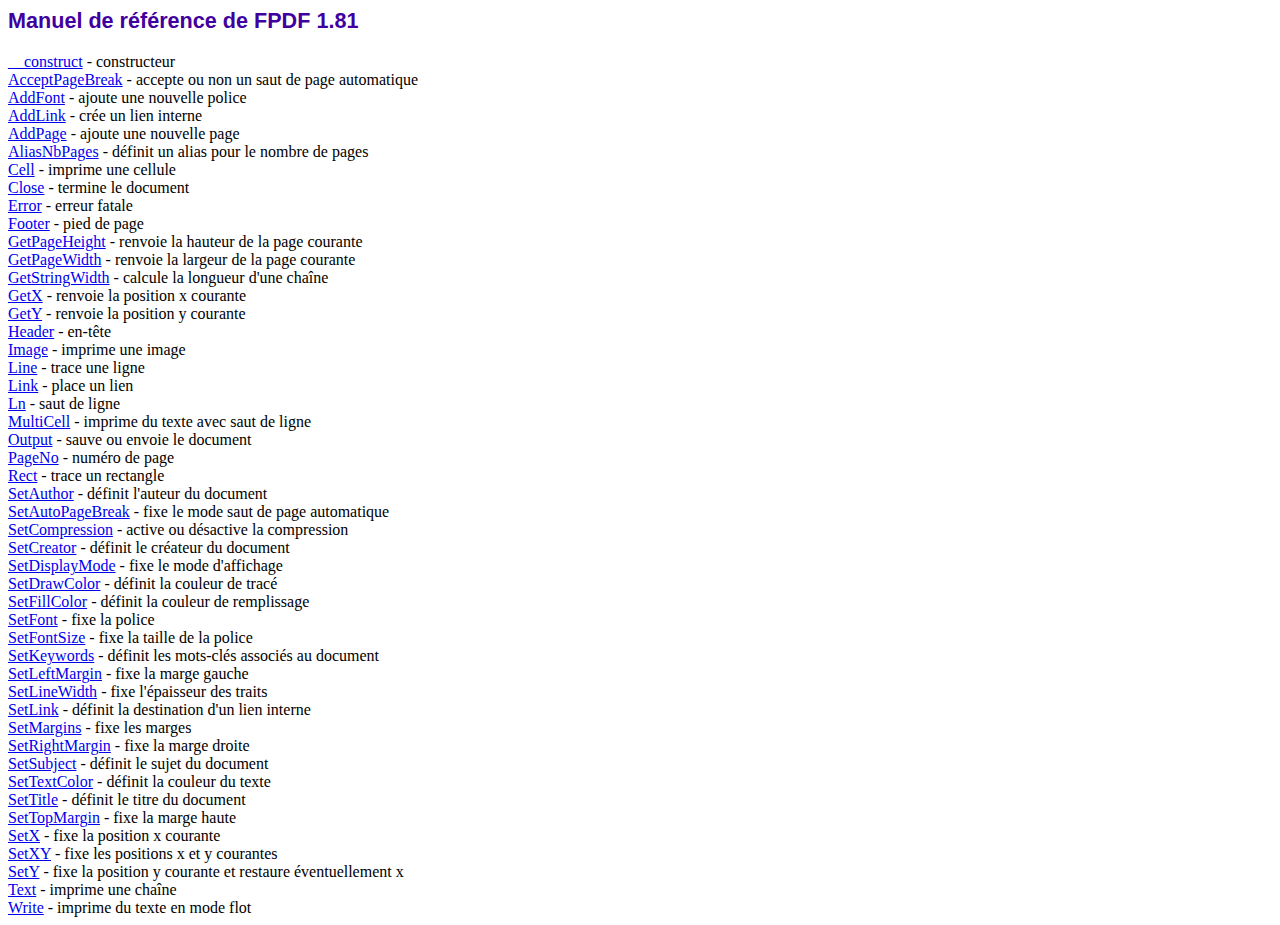
<file: pdf/fpdf/doc/index.htm>
<!DOCTYPE html PUBLIC "-//W3C//DTD HTML 4.01 Transitional//EN">
<html>
<head>
<meta http-equiv="Content-Type" content="text/html; charset=ISO-8859-1">
<title>Manuel de r�f�rence de FPDF 1.81</title>
<link type="text/css" rel="stylesheet" href="../fpdf.css">
</head>
<body>
<h1>Manuel de r�f�rence de FPDF 1.81</h1>
<a href="__construct.htm">__construct</a> - constructeur<br>
<a href="acceptpagebreak.htm">AcceptPageBreak</a> - accepte ou non un saut de page automatique<br>
<a href="addfont.htm">AddFont</a> - ajoute une nouvelle police<br>
<a href="addlink.htm">AddLink</a> - cr�e un lien interne<br>
<a href="addpage.htm">AddPage</a> - ajoute une nouvelle page<br>
<a href="aliasnbpages.htm">AliasNbPages</a> - d�finit un alias pour le nombre de pages<br>
<a href="cell.htm">Cell</a> - imprime une cellule<br>
<a href="close.htm">Close</a> - termine le document<br>
<a href="error.htm">Error</a> - erreur fatale<br>
<a href="footer.htm">Footer</a> - pied de page<br>
<a href="getpageheight.htm">GetPageHeight</a> - renvoie la hauteur de la page courante<br>
<a href="getpagewidth.htm">GetPageWidth</a> - renvoie la largeur de la page courante<br>
<a href="getstringwidth.htm">GetStringWidth</a> - calcule la longueur d'une cha�ne<br>
<a href="getx.htm">GetX</a> - renvoie la position x courante<br>
<a href="gety.htm">GetY</a> - renvoie la position y courante<br>
<a href="header.htm">Header</a> - en-t�te<br>
<a href="image.htm">Image</a> - imprime une image<br>
<a href="line.htm">Line</a> - trace une ligne<br>
<a href="link.htm">Link</a> - place un lien<br>
<a href="ln.htm">Ln</a> - saut de ligne<br>
<a href="multicell.htm">MultiCell</a> - imprime du texte avec saut de ligne<br>
<a href="output.htm">Output</a> - sauve ou envoie le document<br>
<a href="pageno.htm">PageNo</a> - num�ro de page<br>
<a href="rect.htm">Rect</a> - trace un rectangle<br>
<a href="setauthor.htm">SetAuthor</a> - d�finit l'auteur du document<br>
<a href="setautopagebreak.htm">SetAutoPageBreak</a> - fixe le mode saut de page automatique<br>
<a href="setcompression.htm">SetCompression</a> - active ou d�sactive la compression<br>
<a href="setcreator.htm">SetCreator</a> - d�finit le cr�ateur du document<br>
<a href="setdisplaymode.htm">SetDisplayMode</a> - fixe le mode d'affichage<br>
<a href="setdrawcolor.htm">SetDrawColor</a> - d�finit la couleur de trac�<br>
<a href="setfillcolor.htm">SetFillColor</a> - d�finit la couleur de remplissage<br>
<a href="setfont.htm">SetFont</a> - fixe la police<br>
<a href="setfontsize.htm">SetFontSize</a> - fixe la taille de la police<br>
<a href="setkeywords.htm">SetKeywords</a> - d�finit les mots-cl�s associ�s au document<br>
<a href="setleftmargin.htm">SetLeftMargin</a> - fixe la marge gauche<br>
<a href="setlinewidth.htm">SetLineWidth</a> - fixe l'�paisseur des traits<br>
<a href="setlink.htm">SetLink</a> - d�finit la destination d'un lien interne<br>
<a href="setmargins.htm">SetMargins</a> - fixe les marges<br>
<a href="setrightmargin.htm">SetRightMargin</a> - fixe la marge droite<br>
<a href="setsubject.htm">SetSubject</a> - d�finit le sujet du document<br>
<a href="settextcolor.htm">SetTextColor</a> - d�finit la couleur du texte<br>
<a href="settitle.htm">SetTitle</a> - d�finit le titre du document<br>
<a href="settopmargin.htm">SetTopMargin</a> - fixe la marge haute<br>
<a href="setx.htm">SetX</a> - fixe la position x courante<br>
<a href="setxy.htm">SetXY</a> - fixe les positions x et y courantes<br>
<a href="sety.htm">SetY</a> - fixe la position y courante et restaure �ventuellement x<br>
<a href="text.htm">Text</a> - imprime une cha�ne<br>
<a href="write.htm">Write</a> - imprime du texte en mode flot<br>
</body>
</html>
</file>
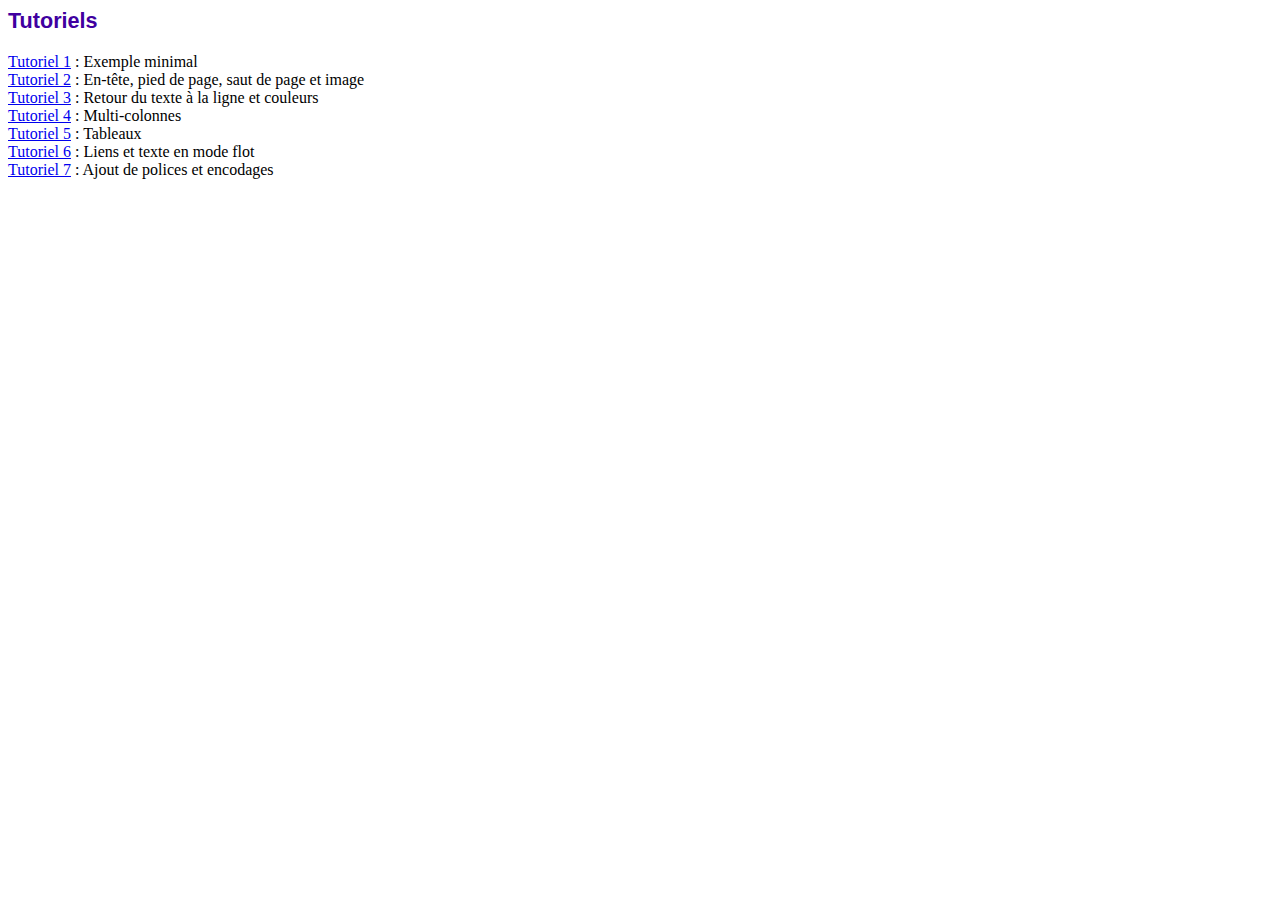
<file: pdf/fpdf/tutorial/index.htm>
<!DOCTYPE html PUBLIC "-//W3C//DTD HTML 4.01 Transitional//EN">
<html>
<head>
<meta http-equiv="Content-Type" content="text/html; charset=ISO-8859-1">
<title>Tutoriels</title>
<link type="text/css" rel="stylesheet" href="../fpdf.css">
</head>
<body>
<h1>Tutoriels</h1>
<ul style="list-style-type:none; margin-left:0; padding-left:0">
<li><a href="tuto1.htm">Tutoriel 1</a> : Exemple minimal</li>
<li><a href="tuto2.htm">Tutoriel 2</a> : En-t�te, pied de page, saut de page et image</li>
<li><a href="tuto3.htm">Tutoriel 3</a> : Retour du texte � la ligne et couleurs</li>
<li><a href="tuto4.htm">Tutoriel 4</a> : Multi-colonnes</li>
<li><a href="tuto5.htm">Tutoriel 5</a> : Tableaux</li>
<li><a href="tuto6.htm">Tutoriel 6</a> : Liens et texte en mode flot</li>
<li><a href="tuto7.htm">Tutoriel 7</a> : Ajout de polices et encodages</li>
</ul>
</body>
</html>
</file>
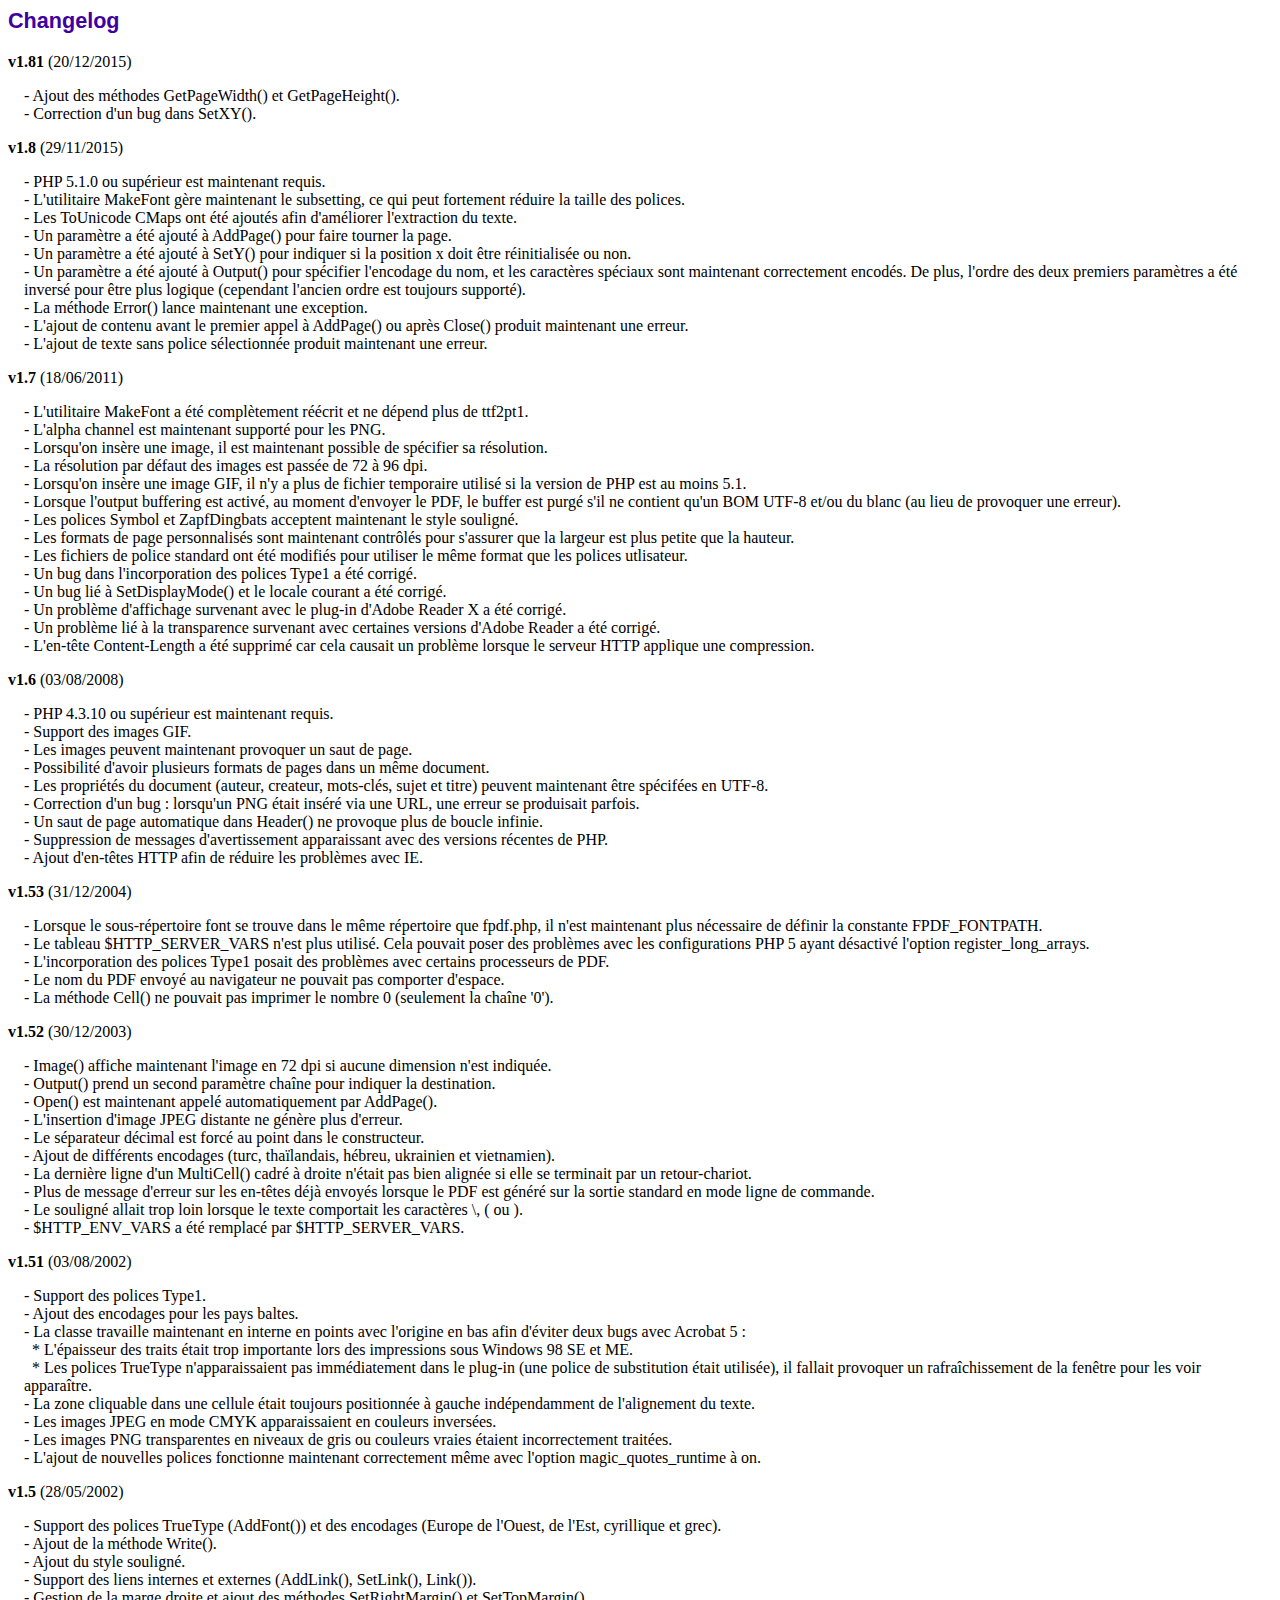
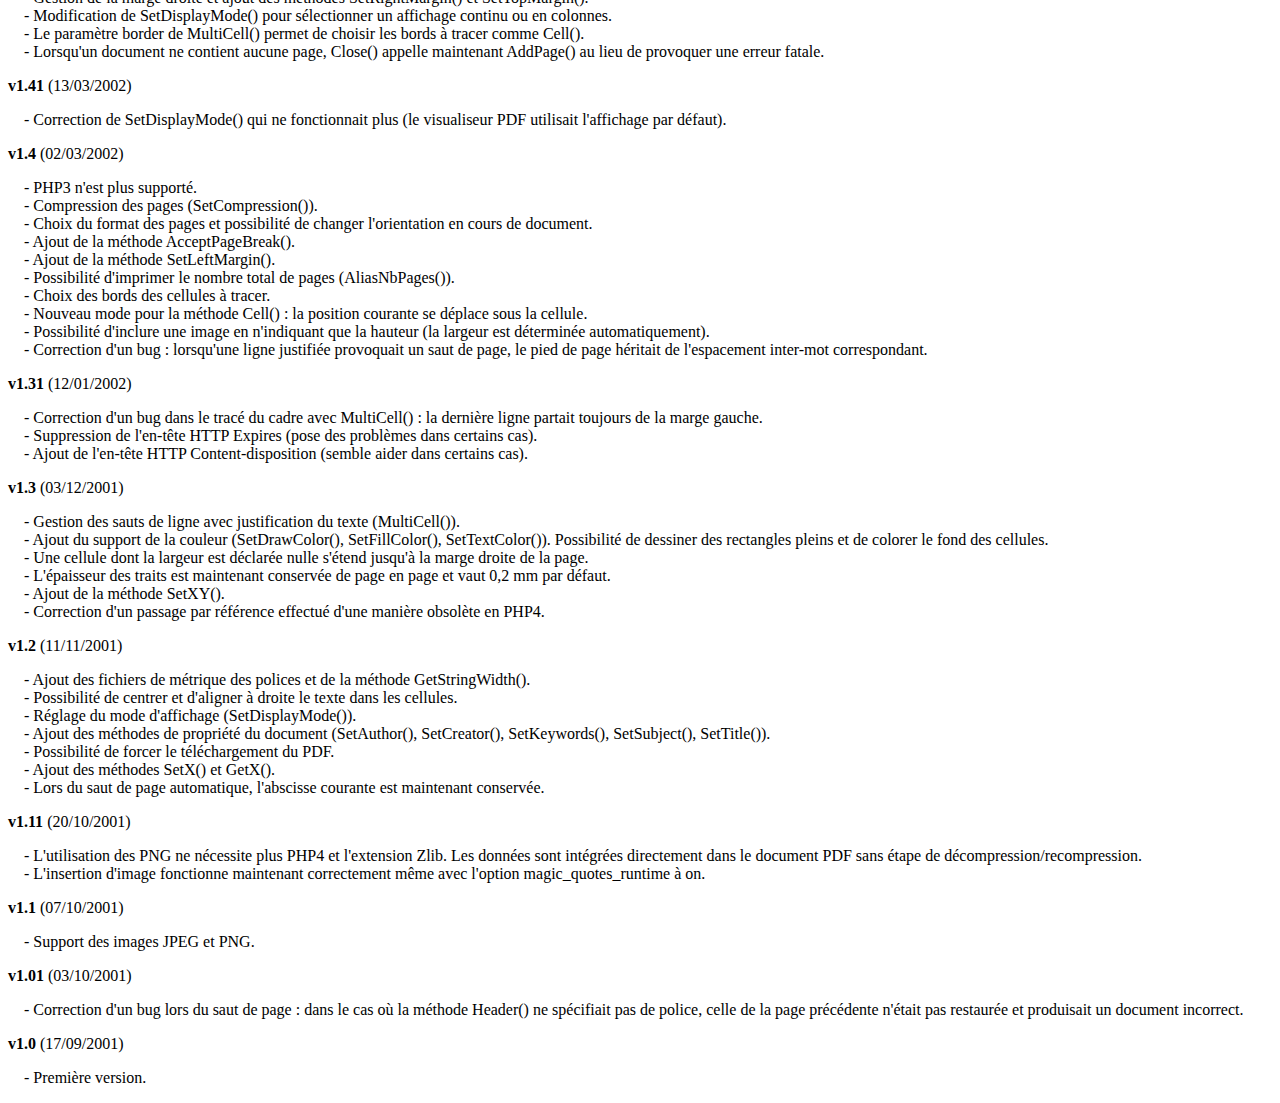
<file: pdf/fpdf/changelog.htm>
<!DOCTYPE html PUBLIC "-//W3C//DTD HTML 4.01 Transitional//EN">
<html>
<head>
<meta http-equiv="Content-Type" content="text/html; charset=ISO-8859-1">
<title>Changelog</title>
<link type="text/css" rel="stylesheet" href="fpdf.css">
<style type="text/css">
dd {margin:1em 0 1em 1em}
</style>
</head>
<body>
<h1>Changelog</h1>
<dl>
<dt><strong>v1.81</strong> (20/12/2015)</dt>
<dd>
- Ajout des m�thodes GetPageWidth() et GetPageHeight().<br>
- Correction d'un bug dans SetXY().<br>
</dd>
<dt><strong>v1.8</strong> (29/11/2015)</dt>
<dd>
- PHP 5.1.0 ou sup�rieur est maintenant requis.<br>
- L'utilitaire MakeFont g�re maintenant le subsetting, ce qui peut fortement r�duire la taille des polices.<br>
- Les ToUnicode CMaps ont �t� ajout�s afin d'am�liorer l'extraction du texte.<br>
- Un param�tre a �t� ajout� � AddPage() pour faire tourner la page.<br>
- Un param�tre a �t� ajout� � SetY() pour indiquer si la position x doit �tre r�initialis�e ou non.<br>
- Un param�tre a �t� ajout� � Output() pour sp�cifier l'encodage du nom, et les caract�res sp�ciaux sont maintenant correctement encod�s. De plus, l'ordre des deux premiers param�tres a �t� invers� pour �tre plus logique (cependant l'ancien ordre est toujours support�).<br>
- La m�thode Error() lance maintenant une exception.<br>
- L'ajout de contenu avant le premier appel � AddPage() ou apr�s Close() produit maintenant une erreur.<br>
- L'ajout de texte sans police s�lectionn�e produit maintenant une erreur.<br>
</dd>
<dt><strong>v1.7</strong> (18/06/2011)</dt>
<dd>
- L'utilitaire MakeFont a �t� compl�tement r��crit et ne d�pend plus de ttf2pt1.<br>
- L'alpha channel est maintenant support� pour les PNG.<br>
- Lorsqu'on ins�re une image, il est maintenant possible de sp�cifier sa r�solution.<br>
- La r�solution par d�faut des images est pass�e de 72 � 96 dpi.<br>
- Lorsqu'on ins�re une image GIF, il n'y a plus de fichier temporaire utilis� si la version de PHP est au moins 5.1.<br>
- Lorsque l'output buffering est activ�, au moment d'envoyer le PDF, le buffer est purg� s'il ne contient qu'un BOM UTF-8 et/ou du blanc (au lieu de provoquer une erreur).<br>
- Les polices Symbol et ZapfDingbats acceptent maintenant le style soulign�.<br>
- Les formats de page personnalis�s sont maintenant contr�l�s pour s'assurer que la largeur est plus petite que la hauteur.<br>
- Les fichiers de police standard ont �t� modifi�s pour utiliser le m�me format que les polices utlisateur.<br>
- Un bug dans l'incorporation des polices Type1 a �t� corrig�.<br>
- Un bug li� � SetDisplayMode() et le locale courant a �t� corrig�.<br>
- Un probl�me d'affichage survenant avec le plug-in d'Adobe Reader X a �t� corrig�.<br>
- Un probl�me li� � la transparence survenant avec certaines versions d'Adobe Reader a �t� corrig�.<br>
- L'en-t�te Content-Length a �t� supprim� car cela causait un probl�me lorsque le serveur HTTP applique une compression.<br>
</dd>
<dt><strong>v1.6</strong> (03/08/2008)</dt>
<dd>
- PHP 4.3.10 ou sup�rieur est maintenant requis.<br>
- Support des images GIF.<br>
- Les images peuvent maintenant provoquer un saut de page.<br>
- Possibilit� d'avoir plusieurs formats de pages dans un m�me document.<br>
- Les propri�t�s du document (auteur, createur, mots-cl�s, sujet et titre) peuvent maintenant �tre sp�cif�es en UTF-8.<br>
- Correction d'un bug : lorsqu'un PNG �tait ins�r� via une URL, une erreur se produisait parfois.<br>
- Un saut de page automatique dans Header() ne provoque plus de boucle infinie.<br>
- Suppression de messages d'avertissement apparaissant avec des versions r�centes de PHP.<br>
- Ajout d'en-t�tes HTTP afin de r�duire les probl�mes avec IE.<br>
</dd>
<dt><strong>v1.53</strong> (31/12/2004)</dt>
<dd>
- Lorsque le sous-r�pertoire font se trouve dans le m�me r�pertoire que fpdf.php, il n'est maintenant plus n�cessaire de d�finir la constante FPDF_FONTPATH.<br>
- Le tableau $HTTP_SERVER_VARS n'est plus utilis�. Cela pouvait poser des probl�mes avec les configurations PHP 5 ayant d�sactiv� l'option register_long_arrays.<br>
- L'incorporation des polices Type1 posait des probl�mes avec certains processeurs de PDF.<br>
- Le nom du PDF envoy� au navigateur ne pouvait pas comporter d'espace.<br>
- La m�thode Cell() ne pouvait pas imprimer le nombre 0 (seulement la cha�ne '0').<br>
</dd>
<dt><strong>v1.52</strong> (30/12/2003)</dt>
<dd>
- Image() affiche maintenant l'image en 72 dpi si aucune dimension n'est indiqu�e.<br>
- Output() prend un second param�tre cha�ne pour indiquer la destination.<br>
- Open() est maintenant appel� automatiquement par AddPage().<br>
- L'insertion d'image JPEG distante ne g�n�re plus d'erreur.<br>
- Le s�parateur d�cimal est forc� au point dans le constructeur.<br>
- Ajout de diff�rents encodages (turc, tha�landais, h�breu, ukrainien et vietnamien).<br>
- La derni�re ligne d'un MultiCell() cadr� � droite n'�tait pas bien align�e si elle se terminait par un retour-chariot.<br>
- Plus de message d'erreur sur les en-t�tes d�j� envoy�s lorsque le PDF est g�n�r� sur la sortie standard en mode ligne de commande.<br>
- Le soulign� allait trop loin lorsque le texte comportait les caract�res \, ( ou ).<br>
- $HTTP_ENV_VARS a �t� remplac� par $HTTP_SERVER_VARS.<br>
</dd>
<dt><strong>v1.51</strong> (03/08/2002)</dt>
<dd>
- Support des polices Type1.<br>
- Ajout des encodages pour les pays baltes.<br>
- La classe travaille maintenant en interne en points avec l'origine en bas afin d'�viter deux bugs avec Acrobat 5 :<br>&nbsp;&nbsp;* L'�paisseur des traits �tait trop importante lors des impressions sous Windows 98 SE et ME.<br>&nbsp;&nbsp;* Les polices TrueType n'apparaissaient pas imm�diatement dans le plug-in (une police de substitution �tait utilis�e), il fallait provoquer un rafra�chissement de la fen�tre pour les voir appara�tre.<br>
- La zone cliquable dans une cellule �tait toujours positionn�e � gauche ind�pendamment de l'alignement du texte.<br>
- Les images JPEG en mode CMYK apparaissaient en couleurs invers�es.<br>
- Les images PNG transparentes en niveaux de gris ou couleurs vraies �taient incorrectement trait�es.<br>
- L'ajout de nouvelles polices fonctionne maintenant correctement m�me avec l'option magic_quotes_runtime � on.<br>
</dd>
<dt><strong>v1.5</strong> (28/05/2002)</dt>
<dd>
- Support des polices TrueType (AddFont()) et des encodages (Europe de l'Ouest, de l'Est, cyrillique et grec).<br>
- Ajout de la m�thode Write().<br>
- Ajout du style soulign�.<br>
- Support des liens internes et externes (AddLink(), SetLink(), Link()).<br>
- Gestion de la marge droite et ajout des m�thodes SetRightMargin() et SetTopMargin().<br>
- Modification de SetDisplayMode() pour s�lectionner un affichage continu ou en colonnes.<br>
- Le param�tre border de MultiCell() permet de choisir les bords � tracer comme Cell().<br>
- Lorsqu'un document ne contient aucune page, Close() appelle maintenant AddPage() au lieu de provoquer une erreur fatale.<br>
</dd>
<dt><strong>v1.41</strong> (13/03/2002)</dt>
<dd>
- Correction de SetDisplayMode() qui ne fonctionnait plus (le visualiseur PDF utilisait l'affichage par d�faut).<br>
</dd>
<dt><strong>v1.4</strong> (02/03/2002)</dt>
<dd>
- PHP3 n'est plus support�.<br>
- Compression des pages (SetCompression()).<br>
- Choix du format des pages et possibilit� de changer l'orientation en cours de document.<br>
- Ajout de la m�thode AcceptPageBreak().<br>
- Ajout de la m�thode SetLeftMargin().<br>
- Possibilit� d'imprimer le nombre total de pages (AliasNbPages()).<br>
- Choix des bords des cellules � tracer.<br>
- Nouveau mode pour la m�thode Cell() : la position courante se d�place sous la cellule.<br>
- Possibilit� d'inclure une image en n'indiquant que la hauteur (la largeur est d�termin�e automatiquement).<br>
- Correction d'un bug : lorsqu'une ligne justifi�e provoquait un saut de page, le pied de page h�ritait de l'espacement inter-mot correspondant.<br>
</dd>
<dt><strong>v1.31</strong> (12/01/2002)</dt>
<dd>
- Correction d'un bug dans le trac� du cadre avec MultiCell() : la derni�re ligne partait toujours de la marge gauche.<br>
- Suppression de l'en-t�te HTTP Expires (pose des probl�mes dans certains cas).<br>
- Ajout de l'en-t�te HTTP Content-disposition (semble aider dans certains cas).<br>
</dd>
<dt><strong>v1.3</strong> (03/12/2001)</dt>
<dd>
- Gestion des sauts de ligne avec justification du texte (MultiCell()).<br>
- Ajout du support de la couleur (SetDrawColor(), SetFillColor(), SetTextColor()). Possibilit� de dessiner des rectangles pleins et de colorer le fond des cellules.<br>
- Une cellule dont la largeur est d�clar�e nulle s'�tend jusqu'� la marge droite de la page.<br>
- L'�paisseur des traits est maintenant conserv�e de page en page et vaut 0,2 mm par d�faut.<br>
- Ajout de la m�thode SetXY().<br>
- Correction d'un passage par r�f�rence effectu� d'une mani�re obsol�te en PHP4.<br>
</dd>
<dt><strong>v1.2</strong> (11/11/2001)</dt>
<dd>
- Ajout des fichiers de m�trique des polices et de la m�thode GetStringWidth().<br>
- Possibilit� de centrer et d'aligner � droite le texte dans les cellules.<br>
- R�glage du mode d'affichage (SetDisplayMode()).<br>
- Ajout des m�thodes de propri�t� du document (SetAuthor(), SetCreator(), SetKeywords(), SetSubject(), SetTitle()).<br>
- Possibilit� de forcer le t�l�chargement du PDF.<br>
- Ajout des m�thodes SetX() et GetX().<br>
- Lors du saut de page automatique, l'abscisse courante est maintenant conserv�e.<br>
</dd>
<dt><strong>v1.11</strong> (20/10/2001)</dt>
<dd>
- L'utilisation des PNG ne n�cessite plus PHP4 et l'extension Zlib. Les donn�es sont int�gr�es directement dans le document PDF sans �tape de d�compression/recompression.<br>
- L'insertion d'image fonctionne maintenant correctement m�me avec l'option magic_quotes_runtime � on.<br>
</dd>
<dt><strong>v1.1</strong> (07/10/2001)</dt>
<dd>
- Support des images JPEG et PNG.<br>
</dd>
<dt><strong>v1.01</strong> (03/10/2001)</dt>
<dd>
- Correction d'un bug lors du saut de page : dans le cas o� la m�thode Header() ne sp�cifiait pas de police, celle de la page pr�c�dente n'�tait pas restaur�e et produisait un document incorrect.<br>
</dd>
<dt><strong>v1.0</strong> (17/09/2001)</dt>
<dd>
- Premi�re version.<br>
</dd>
</dl>
</body>
</html>
</file>
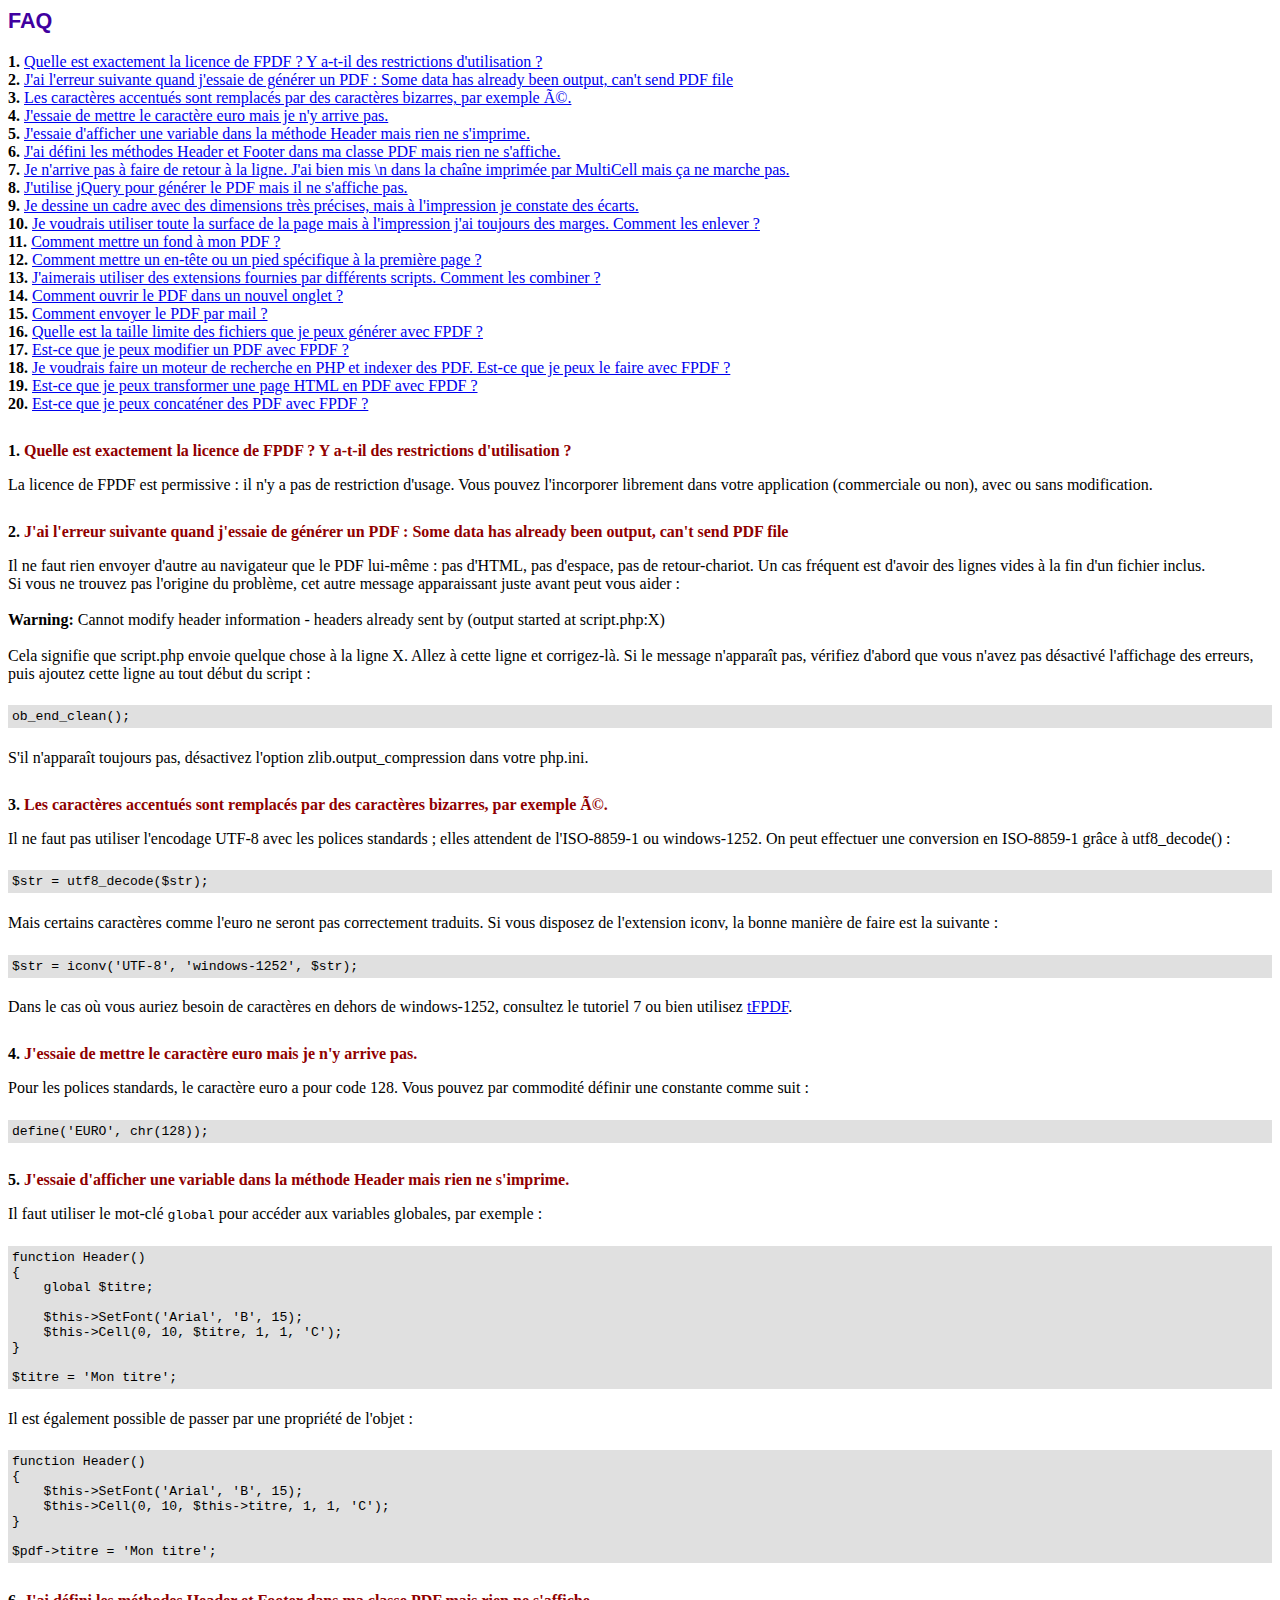
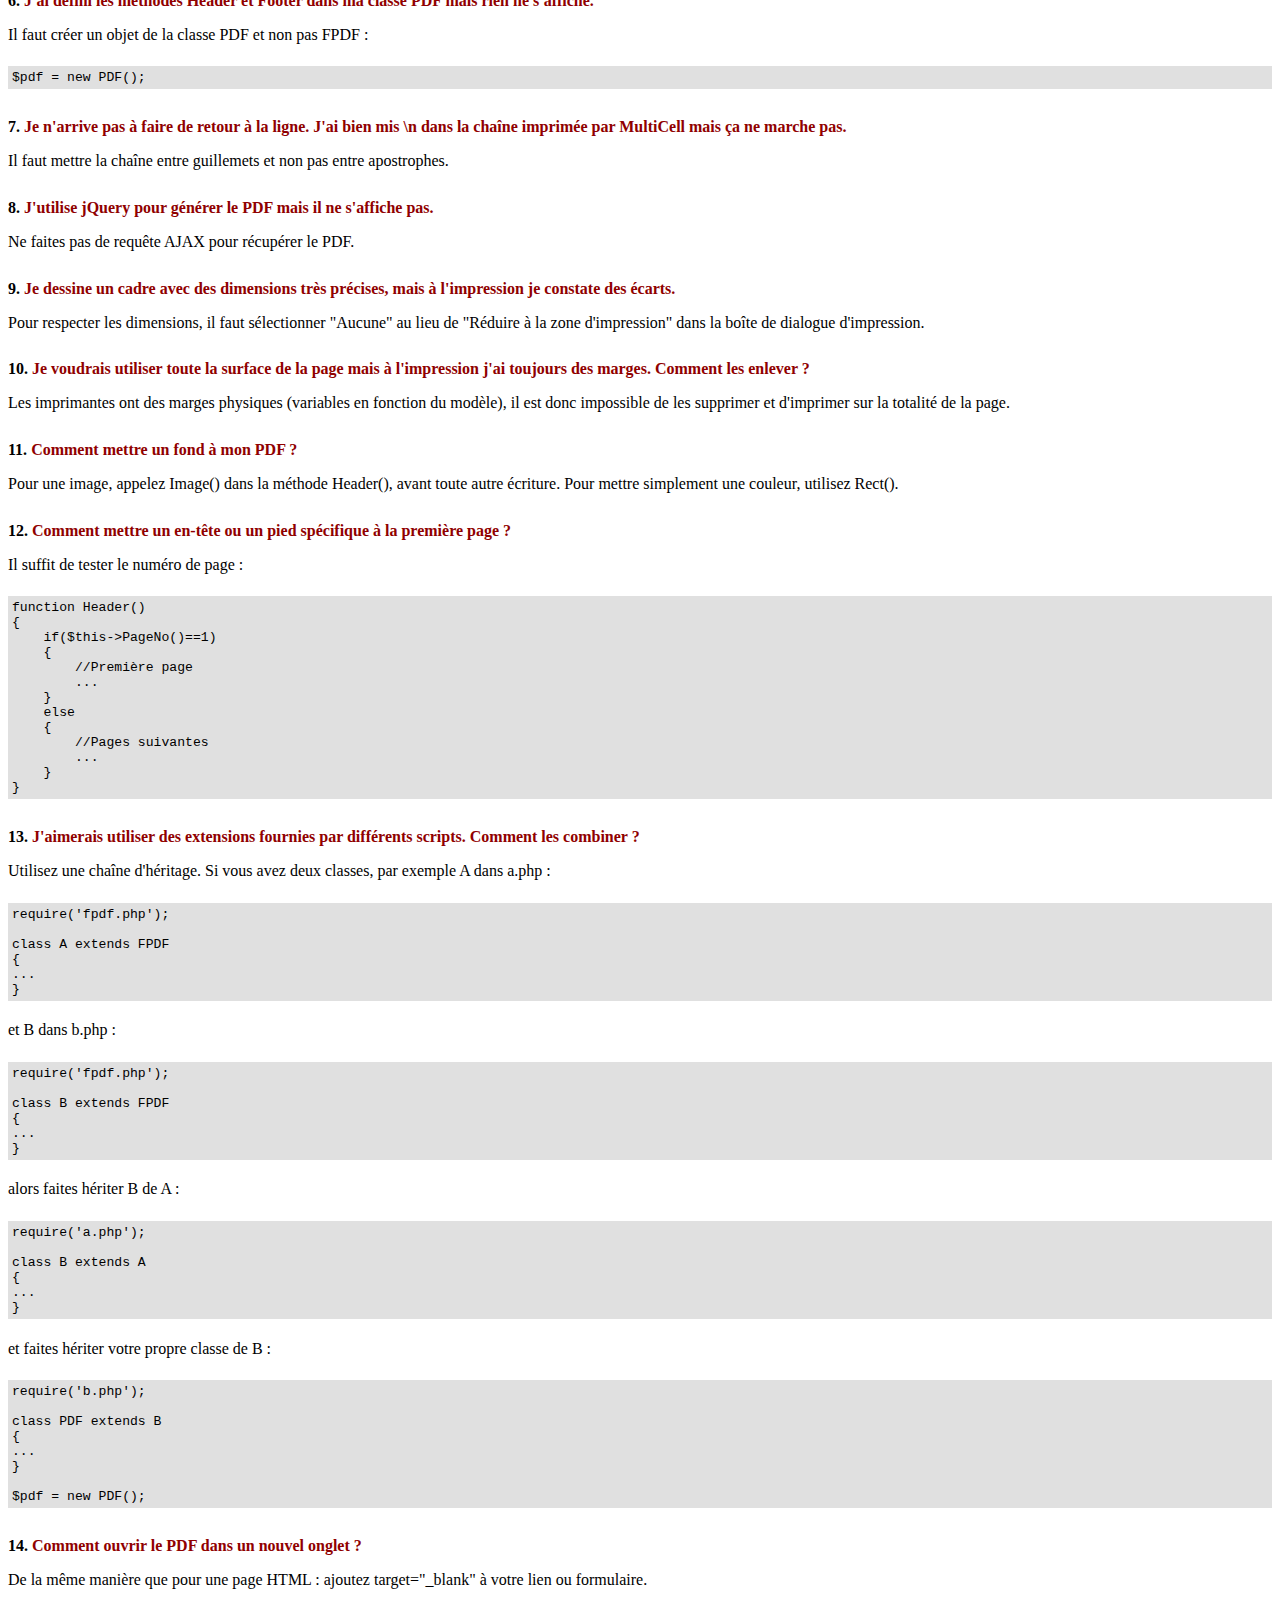
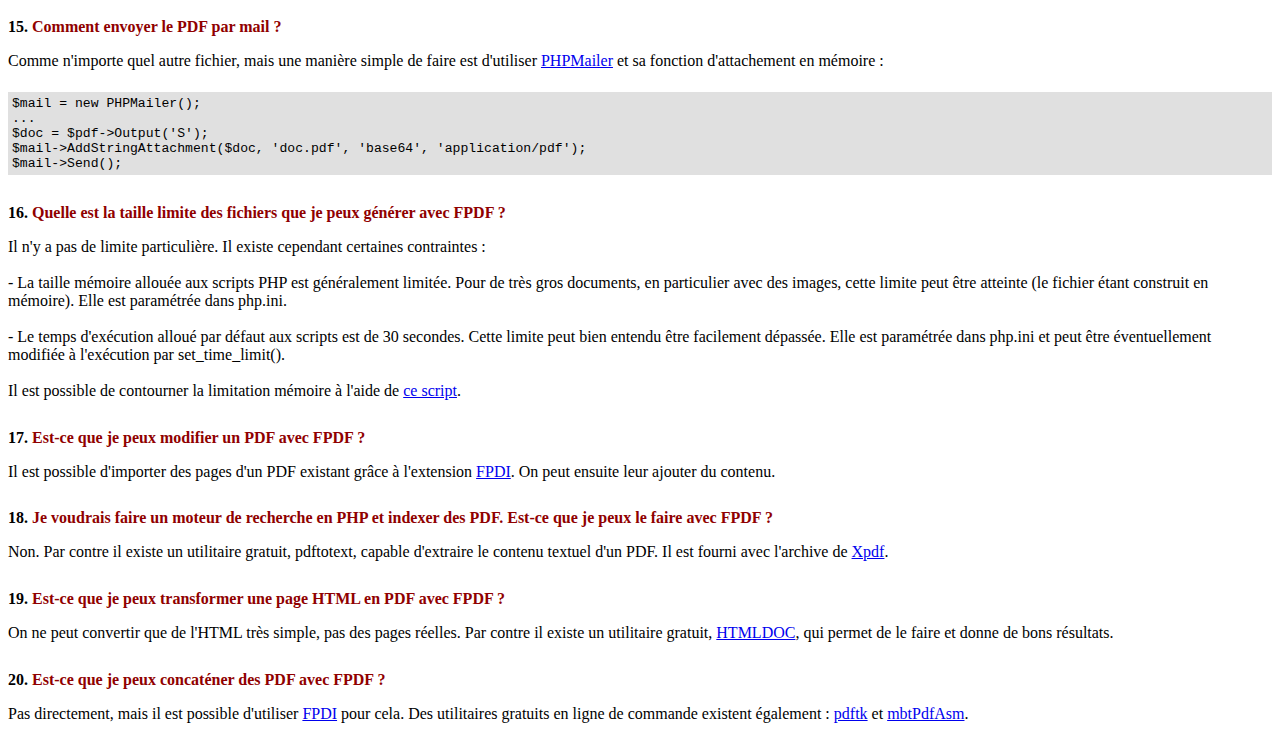
<file: pdf/fpdf/FAQ.htm>
<!DOCTYPE html PUBLIC "-//W3C//DTD HTML 4.01 Transitional//EN">
<html>
<head>
<meta http-equiv="Content-Type" content="text/html; charset=ISO-8859-1">
<title>FAQ</title>
<link type="text/css" rel="stylesheet" href="fpdf.css">
<style type="text/css">
ul {list-style-type:none; margin:0; padding:0}
ul#answers li {margin-top:1.8em}
.question {font-weight:bold; color:#900000}
</style>
</head>
<body>
<h1>FAQ</h1>
<ul>
<li><b>1.</b> <a href='#q1'>Quelle est exactement la licence de FPDF ? Y a-t-il des restrictions d'utilisation ?</a></li>
<li><b>2.</b> <a href='#q2'>J'ai l'erreur suivante quand j'essaie de g�n�rer un PDF : Some data has already been output, can't send PDF file</a></li>
<li><b>3.</b> <a href='#q3'>Les caract�res accentu�s sont remplac�s par des caract�res bizarres, par exemple é.</a></li>
<li><b>4.</b> <a href='#q4'>J'essaie de mettre le caract�re euro mais je n'y arrive pas.</a></li>
<li><b>5.</b> <a href='#q5'>J'essaie d'afficher une variable dans la m�thode Header mais rien ne s'imprime.</a></li>
<li><b>6.</b> <a href='#q6'>J'ai d�fini les m�thodes Header et Footer dans ma classe PDF mais rien ne s'affiche.</a></li>
<li><b>7.</b> <a href='#q7'>Je n'arrive pas � faire de retour � la ligne. J'ai bien mis \n dans la cha�ne imprim�e par MultiCell mais �a ne marche pas.</a></li>
<li><b>8.</b> <a href='#q8'>J'utilise jQuery pour g�n�rer le PDF mais il ne s'affiche pas.</a></li>
<li><b>9.</b> <a href='#q9'>Je dessine un cadre avec des dimensions tr�s pr�cises, mais � l'impression je constate des �carts.</a></li>
<li><b>10.</b> <a href='#q10'>Je voudrais utiliser toute la surface de la page mais � l'impression j'ai toujours des marges. Comment les enlever ?</a></li>
<li><b>11.</b> <a href='#q11'>Comment mettre un fond � mon PDF ?</a></li>
<li><b>12.</b> <a href='#q12'>Comment mettre un en-t�te ou un pied sp�cifique � la premi�re page ?</a></li>
<li><b>13.</b> <a href='#q13'>J'aimerais utiliser des extensions fournies par diff�rents scripts. Comment les combiner ?</a></li>
<li><b>14.</b> <a href='#q14'>Comment ouvrir le PDF dans un nouvel onglet ?</a></li>
<li><b>15.</b> <a href='#q15'>Comment envoyer le PDF par mail ?</a></li>
<li><b>16.</b> <a href='#q16'>Quelle est la taille limite des fichiers que je peux g�n�rer avec FPDF ?</a></li>
<li><b>17.</b> <a href='#q17'>Est-ce que je peux modifier un PDF avec FPDF ?</a></li>
<li><b>18.</b> <a href='#q18'>Je voudrais faire un moteur de recherche en PHP et indexer des PDF. Est-ce que je peux le faire avec FPDF ?</a></li>
<li><b>19.</b> <a href='#q19'>Est-ce que je peux transformer une page HTML en PDF avec FPDF ?</a></li>
<li><b>20.</b> <a href='#q20'>Est-ce que je peux concat�ner des PDF avec FPDF ?</a></li>
</ul>

<ul id='answers'>
<li id='q1'>
<p><b>1.</b> <span class='question'>Quelle est exactement la licence de FPDF ? Y a-t-il des restrictions d'utilisation ?</span></p>
La licence de FPDF est permissive : il n'y a pas de restriction d'usage. Vous pouvez l'incorporer
librement dans votre application (commerciale ou non), avec ou sans modification.
</li>

<li id='q2'>
<p><b>2.</b> <span class='question'>J'ai l'erreur suivante quand j'essaie de g�n�rer un PDF : Some data has already been output, can't send PDF file</span></p>
Il ne faut rien envoyer d'autre au navigateur que le PDF lui-m�me : pas d'HTML, pas d'espace, pas de
retour-chariot. Un cas fr�quent est d'avoir des lignes vides � la fin d'un fichier inclus.<br>
Si vous ne trouvez pas l'origine du probl�me, cet autre message apparaissant juste avant peut vous aider :<br>
<br>
<b>Warning:</b> Cannot modify header information - headers already sent by (output started at script.php:X)<br>
<br>
Cela signifie que script.php envoie quelque chose � la ligne X. Allez � cette ligne et corrigez-l�.
Si le message n'appara�t pas, v�rifiez d'abord que vous n'avez pas d�sactiv� l'affichage des erreurs,
puis ajoutez cette ligne au tout d�but du script :
<div class="doc-source">
<pre><code>ob_end_clean();</code></pre>
</div>
S'il n'appara�t toujours pas, d�sactivez l'option zlib.output_compression dans votre php.ini.
</li>

<li id='q3'>
<p><b>3.</b> <span class='question'>Les caract�res accentu�s sont remplac�s par des caract�res bizarres, par exemple é.</span></p>
Il ne faut pas utiliser l'encodage UTF-8 avec les polices standards ; elles attendent de l'ISO-8859-1 ou windows-1252.
On peut effectuer une conversion en ISO-8859-1 gr�ce � utf8_decode() :
<div class="doc-source">
<pre><code>$str = utf8_decode($str);</code></pre>
</div>
Mais certains caract�res comme l'euro ne seront pas correctement traduits. Si vous disposez de l'extension
iconv, la bonne mani�re de faire est la suivante :
<div class="doc-source">
<pre><code>$str = iconv('UTF-8', 'windows-1252', $str);</code></pre>
</div>
Dans le cas o� vous auriez besoin de caract�res en dehors de windows-1252, consultez le tutoriel 7 ou bien
utilisez <a href="http://www.fpdf.org/?go=script&amp;id=92" target="_blank">tFPDF</a>.
</li>

<li id='q4'>
<p><b>4.</b> <span class='question'>J'essaie de mettre le caract�re euro mais je n'y arrive pas.</span></p>
Pour les polices standards, le caract�re euro a pour code 128. Vous pouvez par commodit� d�finir
une constante comme suit :
<div class="doc-source">
<pre><code>define('EURO', chr(128));</code></pre>
</div>
</li>

<li id='q5'>
<p><b>5.</b> <span class='question'>J'essaie d'afficher une variable dans la m�thode Header mais rien ne s'imprime.</span></p>
Il faut utiliser le mot-cl� <code>global</code> pour acc�der aux variables globales, par exemple :
<div class="doc-source">
<pre><code>function Header()
{
    global $titre;

    $this-&gt;SetFont('Arial', 'B', 15);
    $this-&gt;Cell(0, 10, $titre, 1, 1, 'C');
}

$titre = 'Mon titre';</code></pre>
</div>
Il est �galement possible de passer par une propri�t� de l'objet :
<div class="doc-source">
<pre><code>function Header()
{
    $this-&gt;SetFont('Arial', 'B', 15);
    $this-&gt;Cell(0, 10, $this-&gt;titre, 1, 1, 'C');
}

$pdf-&gt;titre = 'Mon titre';</code></pre>
</div>
</li>

<li id='q6'>
<p><b>6.</b> <span class='question'>J'ai d�fini les m�thodes Header et Footer dans ma classe PDF mais rien ne s'affiche.</span></p>
Il faut cr�er un objet de la classe PDF et non pas FPDF :
<div class="doc-source">
<pre><code>$pdf = new PDF();</code></pre>
</div>
</li>

<li id='q7'>
<p><b>7.</b> <span class='question'>Je n'arrive pas � faire de retour � la ligne. J'ai bien mis \n dans la cha�ne imprim�e par MultiCell mais �a ne marche pas.</span></p>
Il faut mettre la cha�ne entre guillemets et non pas entre apostrophes.
</li>

<li id='q8'>
<p><b>8.</b> <span class='question'>J'utilise jQuery pour g�n�rer le PDF mais il ne s'affiche pas.</span></p>
Ne faites pas de requ�te AJAX pour r�cup�rer le PDF.
</li>

<li id='q9'>
<p><b>9.</b> <span class='question'>Je dessine un cadre avec des dimensions tr�s pr�cises, mais � l'impression je constate des �carts.</span></p>
Pour respecter les dimensions, il faut s�lectionner "Aucune" au lieu de "R�duire � la zone d'impression"
dans la bo�te de dialogue d'impression.
</li>

<li id='q10'>
<p><b>10.</b> <span class='question'>Je voudrais utiliser toute la surface de la page mais � l'impression j'ai toujours des marges. Comment les enlever ?</span></p>
Les imprimantes ont des marges physiques (variables en fonction du mod�le), il est donc impossible de les
supprimer et d'imprimer sur la totalit� de la page.
</li>

<li id='q11'>
<p><b>11.</b> <span class='question'>Comment mettre un fond � mon PDF ?</span></p>
Pour une image, appelez Image() dans la m�thode Header(), avant toute autre �criture. Pour mettre simplement
une couleur, utilisez Rect().
</li>

<li id='q12'>
<p><b>12.</b> <span class='question'>Comment mettre un en-t�te ou un pied sp�cifique � la premi�re page ?</span></p>
Il suffit de tester le num�ro de page :
<div class="doc-source">
<pre><code>function Header()
{
    if($this-&gt;PageNo()==1)
    {
        //Premi�re page
        ...
    }
    else
    {
        //Pages suivantes
        ...
    }
}</code></pre>
</div>
</li>

<li id='q13'>
<p><b>13.</b> <span class='question'>J'aimerais utiliser des extensions fournies par diff�rents scripts. Comment les combiner ?</span></p>
Utilisez une cha�ne d'h�ritage. Si vous avez deux classes, par exemple A dans a.php :
<div class="doc-source">
<pre><code>require('fpdf.php');

class A extends FPDF
{
...
}</code></pre>
</div>
et B dans b.php :
<div class="doc-source">
<pre><code>require('fpdf.php');

class B extends FPDF
{
...
}</code></pre>
</div>
alors faites h�riter B de A :
<div class="doc-source">
<pre><code>require('a.php');

class B extends A
{
...
}</code></pre>
</div>
et faites h�riter votre propre classe de B :
<div class="doc-source">
<pre><code>require('b.php');

class PDF extends B
{
...
}

$pdf = new PDF();</code></pre>
</div>
</li>

<li id='q14'>
<p><b>14.</b> <span class='question'>Comment ouvrir le PDF dans un nouvel onglet ?</span></p>
De la m�me mani�re que pour une page HTML : ajoutez target="_blank" � votre lien ou formulaire.
</li>

<li id='q15'>
<p><b>15.</b> <span class='question'>Comment envoyer le PDF par mail ?</span></p>
Comme n'importe quel autre fichier, mais une mani�re simple de faire est d'utiliser
<a href="http://phpmailer.codeworxtech.com" target="_blank">PHPMailer</a> et sa fonction d'attachement en m�moire :
<div class="doc-source">
<pre><code>$mail = new PHPMailer();
...
$doc = $pdf-&gt;Output('S');
$mail-&gt;AddStringAttachment($doc, 'doc.pdf', 'base64', 'application/pdf');
$mail-&gt;Send();</code></pre>
</div>
</li>

<li id='q16'>
<p><b>16.</b> <span class='question'>Quelle est la taille limite des fichiers que je peux g�n�rer avec FPDF ?</span></p>
Il n'y a pas de limite particuli�re. Il existe cependant certaines contraintes :
<br>
<br>
- La taille m�moire allou�e aux scripts PHP est g�n�ralement limit�e. Pour de tr�s gros
documents, en particulier avec des images, cette limite peut �tre atteinte (le fichier �tant
construit en m�moire). Elle est param�tr�e dans php.ini.
<br>
<br>
- Le temps d'ex�cution allou� par d�faut aux scripts est de 30 secondes. Cette limite peut bien
entendu �tre facilement d�pass�e. Elle est param�tr�e dans php.ini et peut �tre �ventuellement
modifi�e � l'ex�cution par set_time_limit().
<br>
<br>
Il est possible de contourner la limitation m�moire � l'aide de <a href="http://www.fpdf.org/?go=script&amp;id=76" target="_blank">ce script</a>.
</li>

<li id='q17'>
<p><b>17.</b> <span class='question'>Est-ce que je peux modifier un PDF avec FPDF ?</span></p>
Il est possible d'importer des pages d'un PDF existant gr�ce � l'extension <a href="https://www.setasign.com/products/fpdi/about/" target="_blank">FPDI</a>.
On peut ensuite leur ajouter du contenu.
</li>

<li id='q18'>
<p><b>18.</b> <span class='question'>Je voudrais faire un moteur de recherche en PHP et indexer des PDF. Est-ce que je peux le faire avec FPDF ?</span></p>
Non. Par contre il existe un utilitaire gratuit, pdftotext, capable d'extraire le contenu textuel d'un PDF.
Il est fourni avec l'archive de <a href="http://www.foolabs.com/xpdf/" target="_blank">Xpdf</a>.
</li>

<li id='q19'>
<p><b>19.</b> <span class='question'>Est-ce que je peux transformer une page HTML en PDF avec FPDF ?</span></p>
On ne peut convertir que de l'HTML tr�s simple, pas des pages r�elles. Par contre il existe un utilitaire
gratuit, <a href="https://www.msweet.org/projects.php?Z1" target="_blank">HTMLDOC</a>, qui permet de le
faire et donne de bons r�sultats.
</li>

<li id='q20'>
<p><b>20.</b> <span class='question'>Est-ce que je peux concat�ner des PDF avec FPDF ?</span></p>
Pas directement, mais il est possible d'utiliser <a href="https://www.setasign.com/products/fpdi/demos/concatenate-fake/" target="_blank">FPDI</a>
pour cela. Des utilitaires gratuits en ligne de commande existent �galement :
<a href="https://www.pdflabs.com/tools/pdftk-the-pdf-toolkit/" target="_blank">pdftk</a> et
<a href="http://thierry.schmit.free.fr/spip/spip.php?article4" target="_blank">mbtPdfAsm</a>.
</li>
</ul>
</body>
</html>
</file>
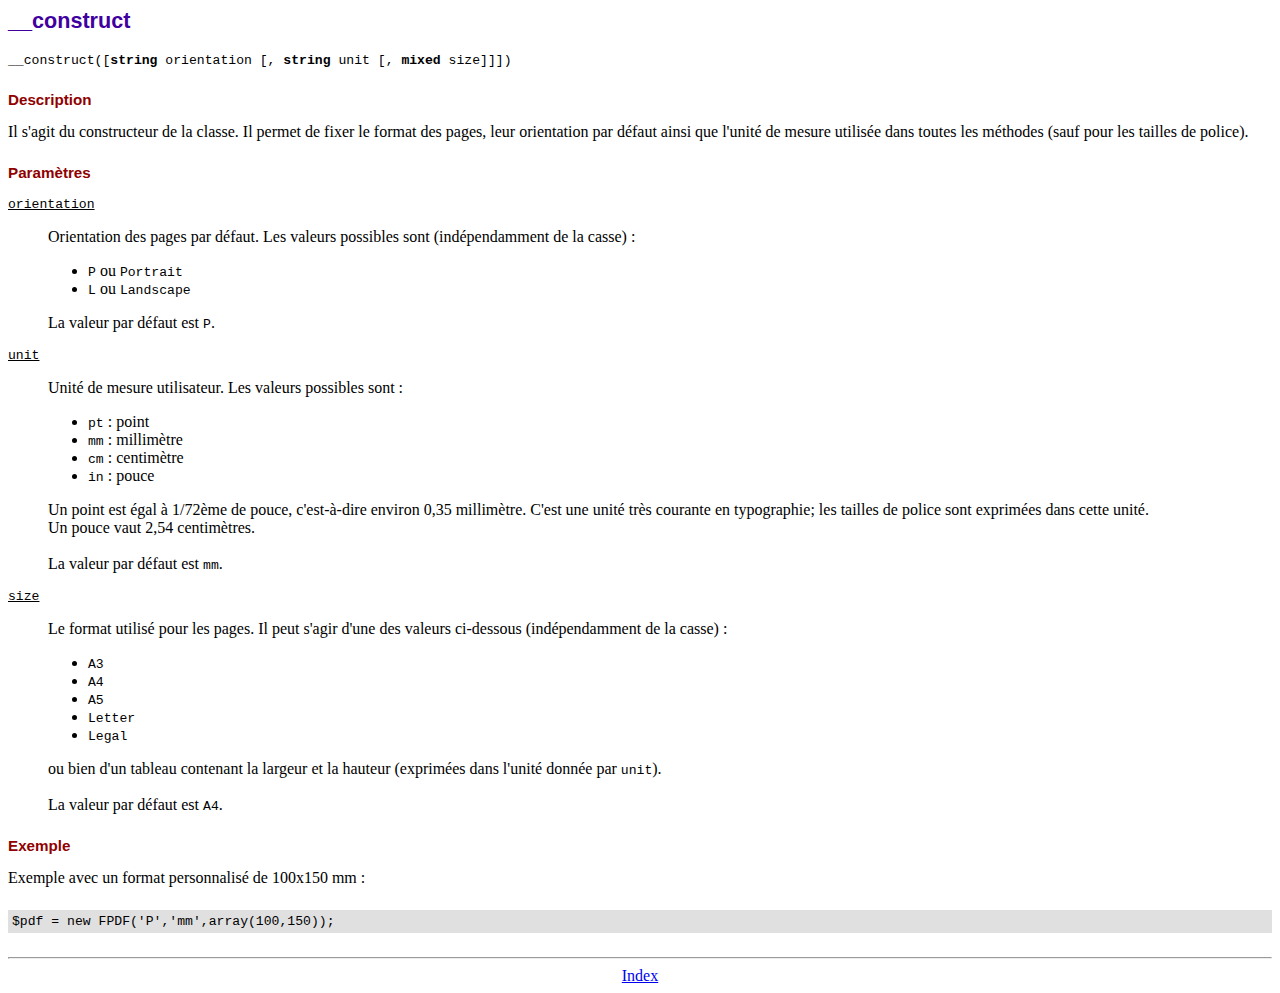
<file: pdf/fpdf/doc/__construct.htm>
<!DOCTYPE html PUBLIC "-//W3C//DTD HTML 4.01 Transitional//EN">
<html>
<head>
<meta http-equiv="Content-Type" content="text/html; charset=ISO-8859-1">
<title>__construct</title>
<link type="text/css" rel="stylesheet" href="../fpdf.css">
</head>
<body>
<h1>__construct</h1>
<code>__construct([<b>string</b> orientation [, <b>string</b> unit [, <b>mixed</b> size]]])</code>
<h2>Description</h2>
Il s'agit du constructeur de la classe. Il permet de fixer le format des pages, leur
orientation par d�faut ainsi que l'unit� de mesure utilis�e dans toutes les m�thodes (sauf
pour les tailles de police).
<h2>Param�tres</h2>
<dl class="param">
<dt><code>orientation</code></dt>
<dd>
Orientation des pages par d�faut. Les valeurs possibles sont (ind�pendamment de la casse) :
<ul>
<li><code>P</code> ou <code>Portrait</code></li>
<li><code>L</code> ou <code>Landscape</code></li>
</ul>
La valeur par d�faut est <code>P</code>.
</dd>
<dt><code>unit</code></dt>
<dd>
Unit� de mesure utilisateur. Les valeurs possibles sont :
<ul>
<li><code>pt</code> : point</li>
<li><code>mm</code> : millim�tre</li>
<li><code>cm</code> : centim�tre</li>
<li><code>in</code> : pouce</li>
</ul>
Un point est �gal � 1/72�me de pouce, c'est-�-dire environ 0,35 millim�tre. C'est une unit�
tr�s courante en typographie; les tailles de police sont exprim�es dans cette unit�.
<br>
Un pouce vaut 2,54 centim�tres.
<br>
<br>
La valeur par d�faut est <code>mm</code>.
</dd>
<dt><code>size</code></dt>
<dd>
Le format utilis� pour les pages. Il peut s'agir d'une des valeurs ci-dessous (ind�pendamment
de la casse) :
<ul>
<li><code>A3</code></li>
<li><code>A4</code></li>
<li><code>A5</code></li>
<li><code>Letter</code></li>
<li><code>Legal</code></li>
</ul>
ou bien d'un tableau contenant la largeur et la hauteur (exprim�es dans l'unit� donn�e par
<code>unit</code>).<br>
<br>
La valeur par d�faut est <code>A4</code>.
</dd>
</dl>
<h2>Exemple</h2>
Exemple avec un format personnalis� de 100x150 mm :
<div class="doc-source">
<pre><code>$pdf = new FPDF('P','mm',array(100,150));</code></pre>
</div>
<hr style="margin-top:1.5em">
<div style="text-align:center"><a href="index.htm">Index</a></div>
</body>
</html>
</file>
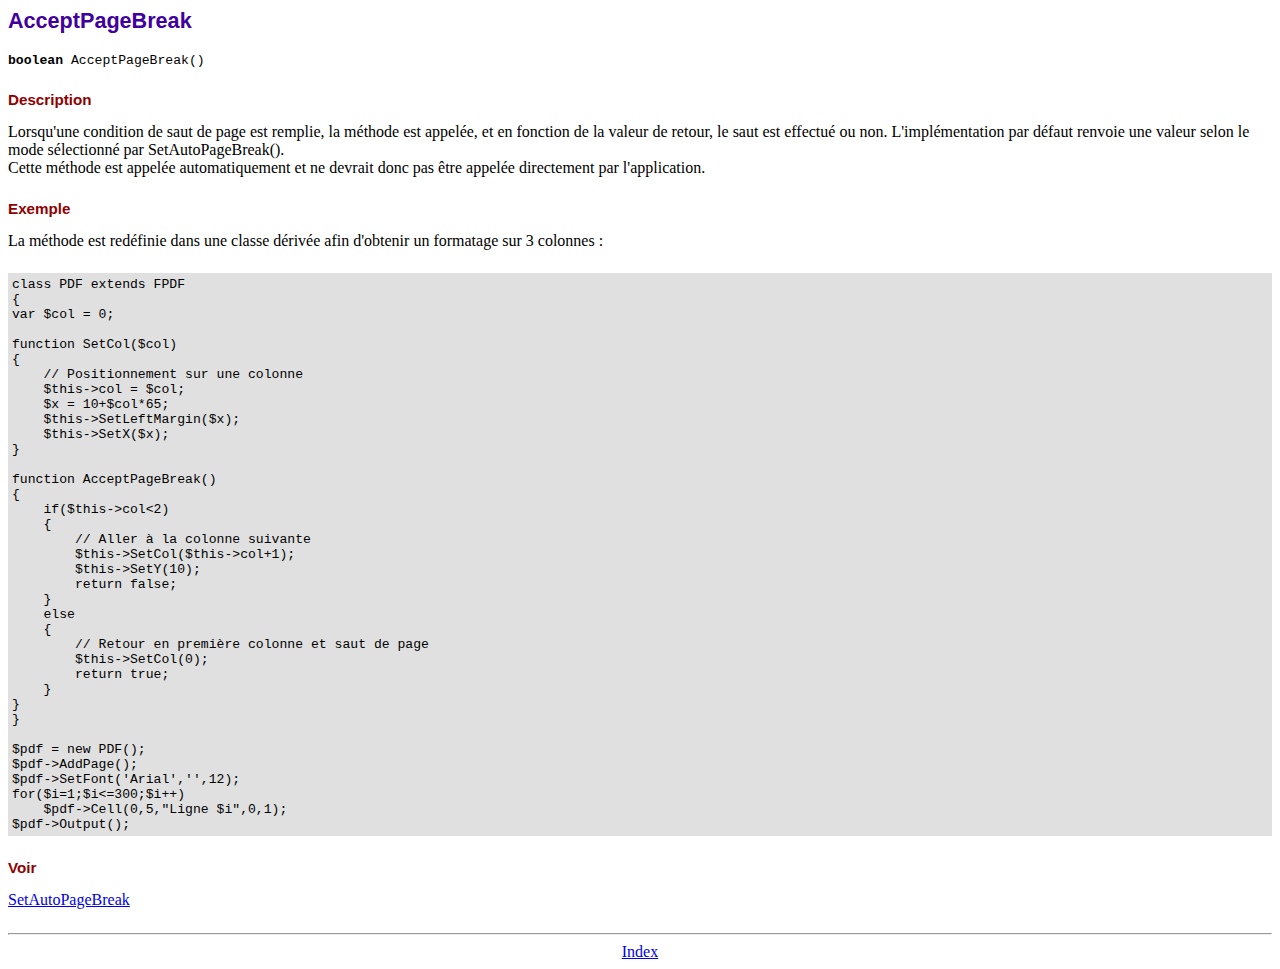
<file: pdf/fpdf/doc/acceptpagebreak.htm>
<!DOCTYPE html PUBLIC "-//W3C//DTD HTML 4.01 Transitional//EN">
<html>
<head>
<meta http-equiv="Content-Type" content="text/html; charset=ISO-8859-1">
<title>AcceptPageBreak</title>
<link type="text/css" rel="stylesheet" href="../fpdf.css">
</head>
<body>
<h1>AcceptPageBreak</h1>
<code><b>boolean</b> AcceptPageBreak()</code>
<h2>Description</h2>
Lorsqu'une condition de saut de page est remplie, la m�thode est appel�e, et en fonction de la
valeur de retour, le saut est effectu� ou non. L'impl�mentation par d�faut renvoie une valeur
selon le mode s�lectionn� par SetAutoPageBreak().
<br>
Cette m�thode est appel�e automatiquement et ne devrait donc pas �tre appel�e directement par
l'application.
<h2>Exemple</h2>
La m�thode est red�finie dans une classe d�riv�e afin d'obtenir un formatage sur 3 colonnes :
<div class="doc-source">
<pre><code>class PDF extends FPDF
{
var $col = 0;

function SetCol($col)
{
    // Positionnement sur une colonne
    $this-&gt;col = $col;
    $x = 10+$col*65;
    $this-&gt;SetLeftMargin($x);
    $this-&gt;SetX($x);
}

function AcceptPageBreak()
{
    if($this-&gt;col&lt;2)
    {
        // Aller � la colonne suivante
        $this-&gt;SetCol($this-&gt;col+1);
        $this-&gt;SetY(10);
        return false;
    }
    else
    {
        // Retour en premi�re colonne et saut de page
        $this-&gt;SetCol(0);
        return true;
    }
}
}

$pdf = new PDF();
$pdf-&gt;AddPage();
$pdf-&gt;SetFont('Arial','',12);
for($i=1;$i&lt;=300;$i++)
    $pdf-&gt;Cell(0,5,"Ligne $i",0,1);
$pdf-&gt;Output();</code></pre>
</div>
<h2>Voir</h2>
<a href="setautopagebreak.htm">SetAutoPageBreak</a>
<hr style="margin-top:1.5em">
<div style="text-align:center"><a href="index.htm">Index</a></div>
</body>
</html>
</file>
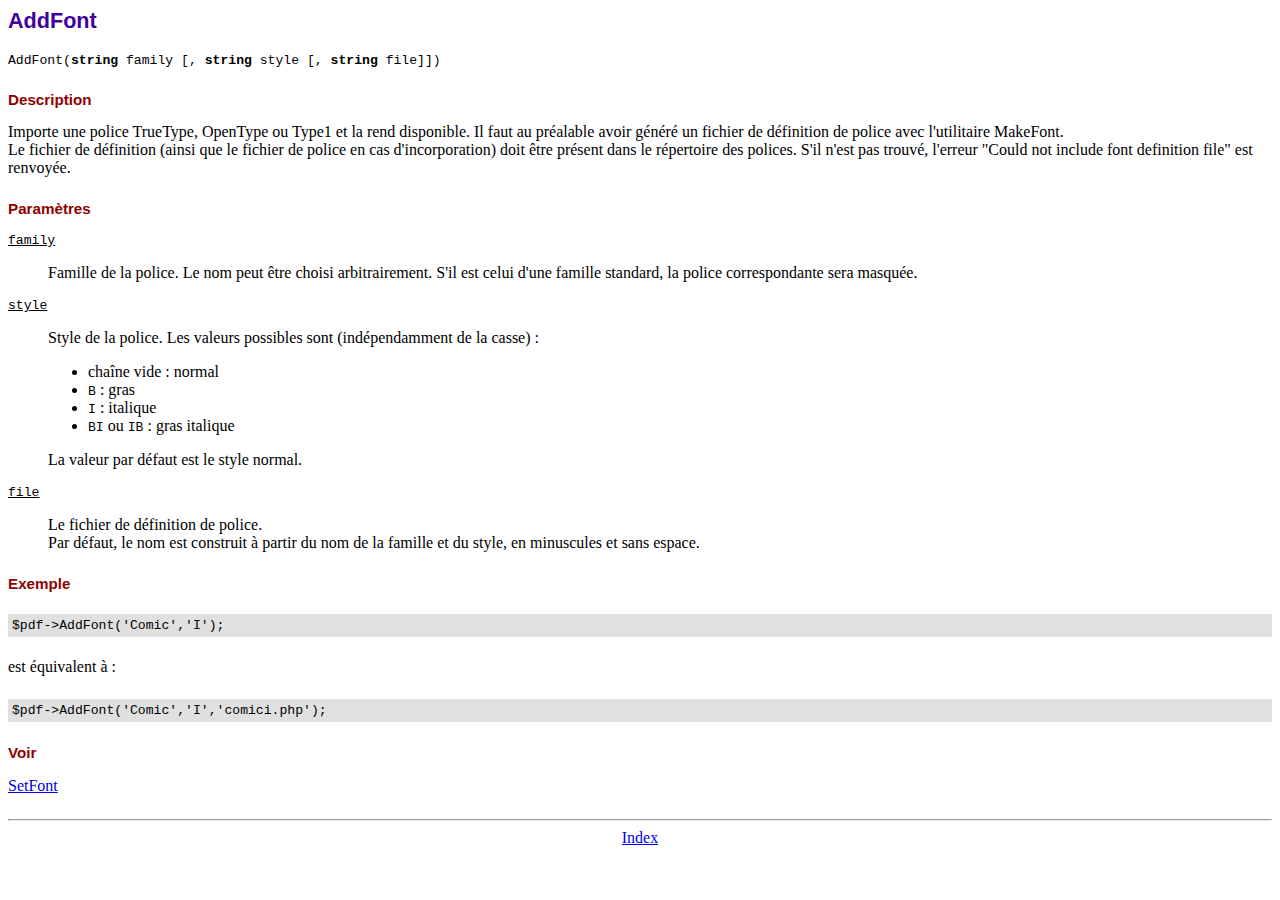
<file: pdf/fpdf/doc/addfont.htm>
<!DOCTYPE html PUBLIC "-//W3C//DTD HTML 4.01 Transitional//EN">
<html>
<head>
<meta http-equiv="Content-Type" content="text/html; charset=ISO-8859-1">
<title>AddFont</title>
<link type="text/css" rel="stylesheet" href="../fpdf.css">
</head>
<body>
<h1>AddFont</h1>
<code>AddFont(<b>string</b> family [, <b>string</b> style [, <b>string</b> file]])</code>
<h2>Description</h2>
Importe une police TrueType, OpenType ou Type1 et la rend disponible. Il faut au pr�alable avoir g�n�r�
un fichier de d�finition de police avec l'utilitaire MakeFont.
<br>
Le fichier de d�finition (ainsi que le fichier de police en cas d'incorporation) doit �tre pr�sent
dans le r�pertoire des polices. S'il n'est pas trouv�, l'erreur "Could not include font definition file"
est renvoy�e.
<h2>Param�tres</h2>
<dl class="param">
<dt><code>family</code></dt>
<dd>
Famille de la police. Le nom peut �tre choisi arbitrairement. S'il est celui d'une famille
standard, la police correspondante sera masqu�e.
</dd>
<dt><code>style</code></dt>
<dd>
Style de la police. Les valeurs possibles sont (ind�pendamment de la casse) :
<ul>
<li>cha�ne vide : normal</li>
<li><code>B</code> : gras</li>
<li><code>I</code> : italique</li>
<li><code>BI</code> ou <code>IB</code> : gras italique</li>
</ul>
La valeur par d�faut est le style normal.
</dd>
<dt><code>file</code></dt>
<dd>
Le fichier de d�finition de police.
<br>
Par d�faut, le nom est construit � partir du nom de la famille et du style, en minuscules et
sans espace.
</dd>
</dl>
<h2>Exemple</h2>
<div class="doc-source">
<pre><code>$pdf-&gt;AddFont('Comic','I');</code></pre>
</div>
est �quivalent � :
<div class="doc-source">
<pre><code>$pdf-&gt;AddFont('Comic','I','comici.php');</code></pre>
</div>
<h2>Voir</h2>
<a href="setfont.htm">SetFont</a>
<hr style="margin-top:1.5em">
<div style="text-align:center"><a href="index.htm">Index</a></div>
</body>
</html>
</file>
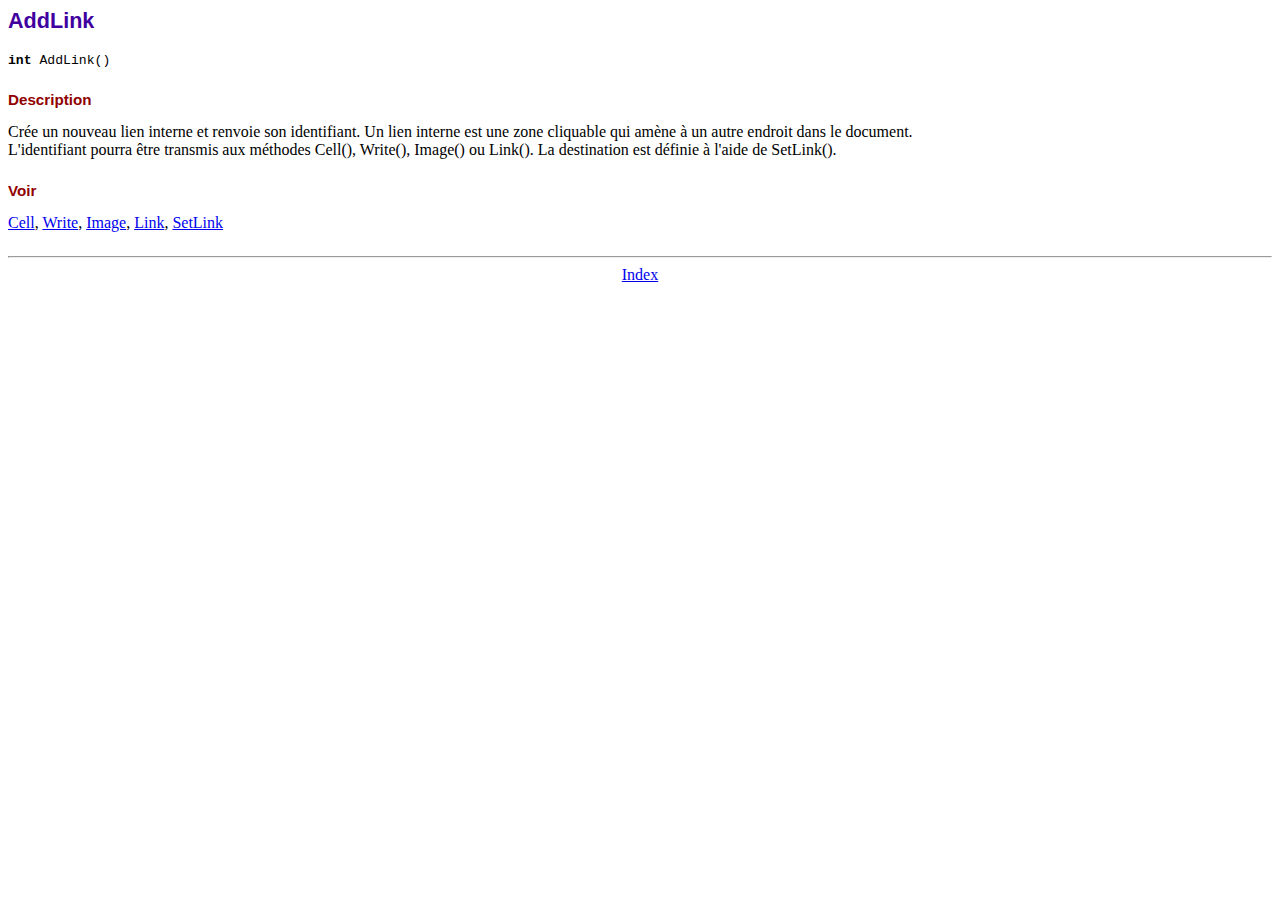
<file: pdf/fpdf/doc/addlink.htm>
<!DOCTYPE html PUBLIC "-//W3C//DTD HTML 4.01 Transitional//EN">
<html>
<head>
<meta http-equiv="Content-Type" content="text/html; charset=ISO-8859-1">
<title>AddLink</title>
<link type="text/css" rel="stylesheet" href="../fpdf.css">
</head>
<body>
<h1>AddLink</h1>
<code><b>int</b> AddLink()</code>
<h2>Description</h2>
Cr�e un nouveau lien interne et renvoie son identifiant. Un lien interne est une zone
cliquable qui am�ne � un autre endroit dans le document.
<br>
L'identifiant pourra �tre transmis aux m�thodes Cell(), Write(), Image() ou Link(). La
destination est d�finie � l'aide de SetLink().
<h2>Voir</h2>
<a href="cell.htm">Cell</a>,
<a href="write.htm">Write</a>,
<a href="image.htm">Image</a>,
<a href="link.htm">Link</a>,
<a href="setlink.htm">SetLink</a>
<hr style="margin-top:1.5em">
<div style="text-align:center"><a href="index.htm">Index</a></div>
</body>
</html>
</file>
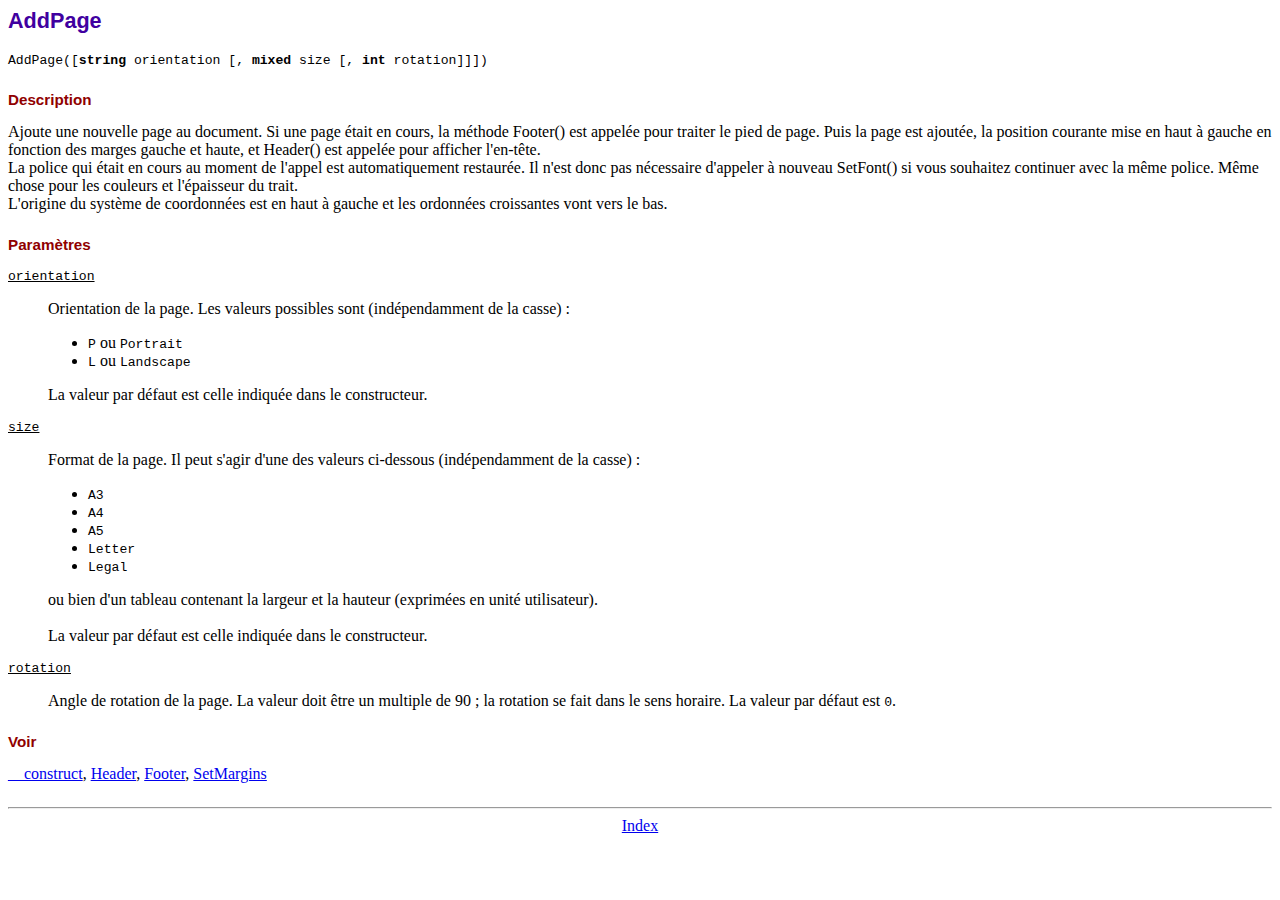
<file: pdf/fpdf/doc/addpage.htm>
<!DOCTYPE html PUBLIC "-//W3C//DTD HTML 4.01 Transitional//EN">
<html>
<head>
<meta http-equiv="Content-Type" content="text/html; charset=ISO-8859-1">
<title>AddPage</title>
<link type="text/css" rel="stylesheet" href="../fpdf.css">
</head>
<body>
<h1>AddPage</h1>
<code>AddPage([<b>string</b> orientation [, <b>mixed</b> size [, <b>int</b> rotation]]])</code>
<h2>Description</h2>
Ajoute une nouvelle page au document. Si une page �tait en cours, la m�thode Footer() est
appel�e pour traiter le pied de page. Puis la page est ajout�e, la position courante
mise en haut � gauche en fonction des marges gauche et haute, et Header() est appel�e
pour afficher l'en-t�te.
<br>
La police qui �tait en cours au moment de l'appel est automatiquement restaur�e. Il n'est
donc pas n�cessaire d'appeler � nouveau SetFont() si vous souhaitez continuer avec la m�me
police. M�me chose pour les couleurs et l'�paisseur du trait.
<br>
L'origine du syst�me de coordonn�es est en haut � gauche et les ordonn�es croissantes vont
vers le bas.
<h2>Param�tres</h2>
<dl class="param">
<dt><code>orientation</code></dt>
<dd>
Orientation de la page. Les valeurs possibles sont (ind�pendamment de la casse) :
<ul>
<li><code>P</code> ou <code>Portrait</code></li>
<li><code>L</code> ou <code>Landscape</code></li>
</ul>
La valeur par d�faut est celle indiqu�e dans le constructeur.
</dd>
<dt><code>size</code></dt>
<dd>
Format de la page. Il peut s'agir d'une des valeurs ci-dessous (ind�pendamment de la casse) :
<ul>
<li><code>A3</code></li>
<li><code>A4</code></li>
<li><code>A5</code></li>
<li><code>Letter</code></li>
<li><code>Legal</code></li>
</ul>
ou bien d'un tableau contenant la largeur et la hauteur (exprim�es en unit� utilisateur).<br>
<br>
La valeur par d�faut est celle indiqu�e dans le constructeur.
</dd>
<dt><code>rotation</code></dt>
<dd>
Angle de rotation de la page. La valeur doit �tre un multiple de 90 ; la rotation se fait
dans le sens horaire. La valeur par d�faut est <code>0</code>.
</dd>
</dl>
<h2>Voir</h2>
<a href="__construct.htm">__construct</a>,
<a href="header.htm">Header</a>,
<a href="footer.htm">Footer</a>,
<a href="setmargins.htm">SetMargins</a>
<hr style="margin-top:1.5em">
<div style="text-align:center"><a href="index.htm">Index</a></div>
</body>
</html>
</file>
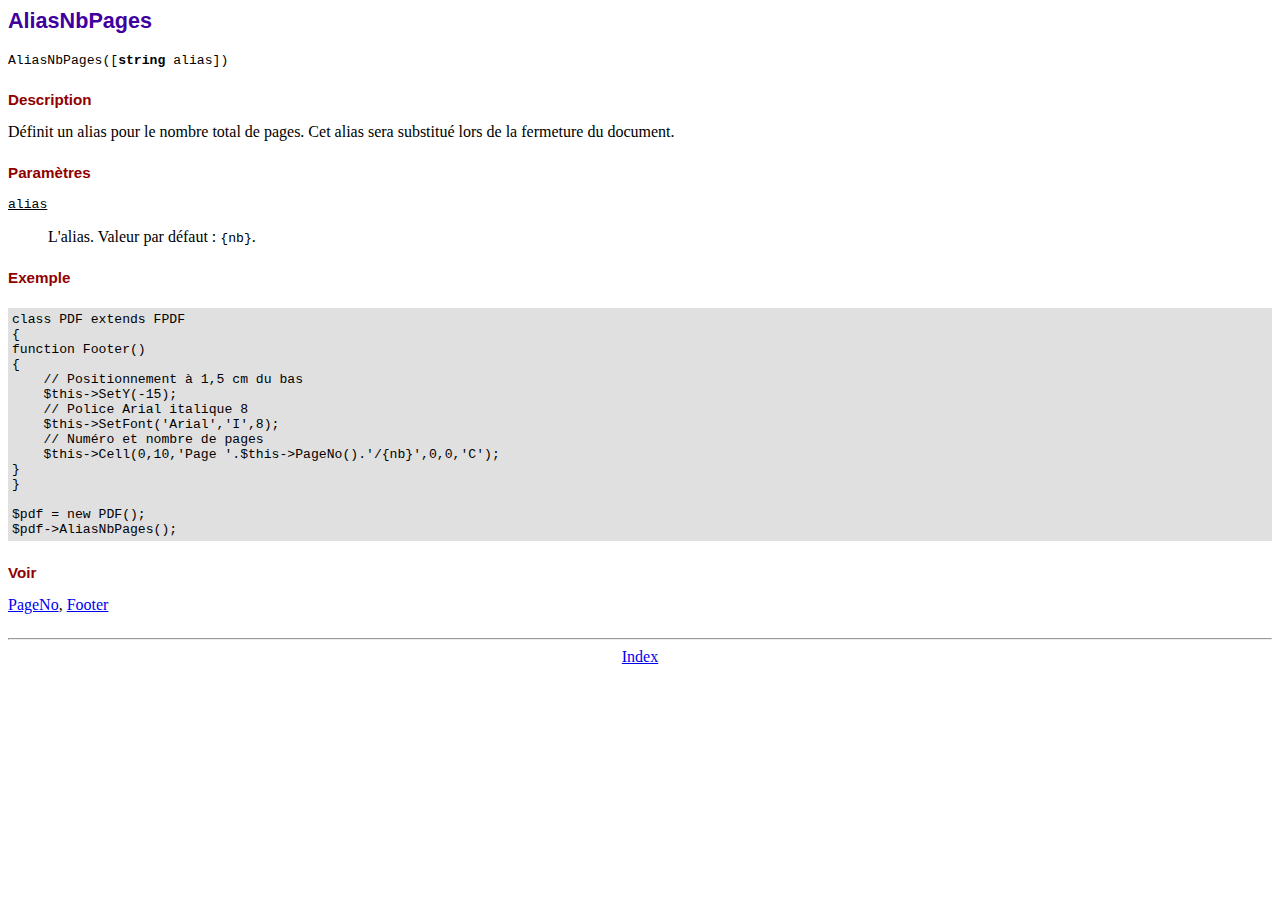
<file: pdf/fpdf/doc/aliasnbpages.htm>
<!DOCTYPE html PUBLIC "-//W3C//DTD HTML 4.01 Transitional//EN">
<html>
<head>
<meta http-equiv="Content-Type" content="text/html; charset=ISO-8859-1">
<title>AliasNbPages</title>
<link type="text/css" rel="stylesheet" href="../fpdf.css">
</head>
<body>
<h1>AliasNbPages</h1>
<code>AliasNbPages([<b>string</b> alias])</code>
<h2>Description</h2>
D�finit un alias pour le nombre total de pages. Cet alias sera substitu� lors de la fermeture
du document.
<h2>Param�tres</h2>
<dl class="param">
<dt><code>alias</code></dt>
<dd>
L'alias. Valeur par d�faut : <code>{nb}</code>.
</dd>
</dl>
<h2>Exemple</h2>
<div class="doc-source">
<pre><code>class PDF extends FPDF
{
function Footer()
{
    // Positionnement � 1,5 cm du bas
    $this-&gt;SetY(-15);
    // Police Arial italique 8
    $this-&gt;SetFont('Arial','I',8);
    // Num�ro et nombre de pages
    $this-&gt;Cell(0,10,'Page '.$this-&gt;PageNo().'/{nb}',0,0,'C');
}
}

$pdf = new PDF();
$pdf-&gt;AliasNbPages();</code></pre>
</div>
<h2>Voir</h2>
<a href="pageno.htm">PageNo</a>,
<a href="footer.htm">Footer</a>
<hr style="margin-top:1.5em">
<div style="text-align:center"><a href="index.htm">Index</a></div>
</body>
</html>
</file>
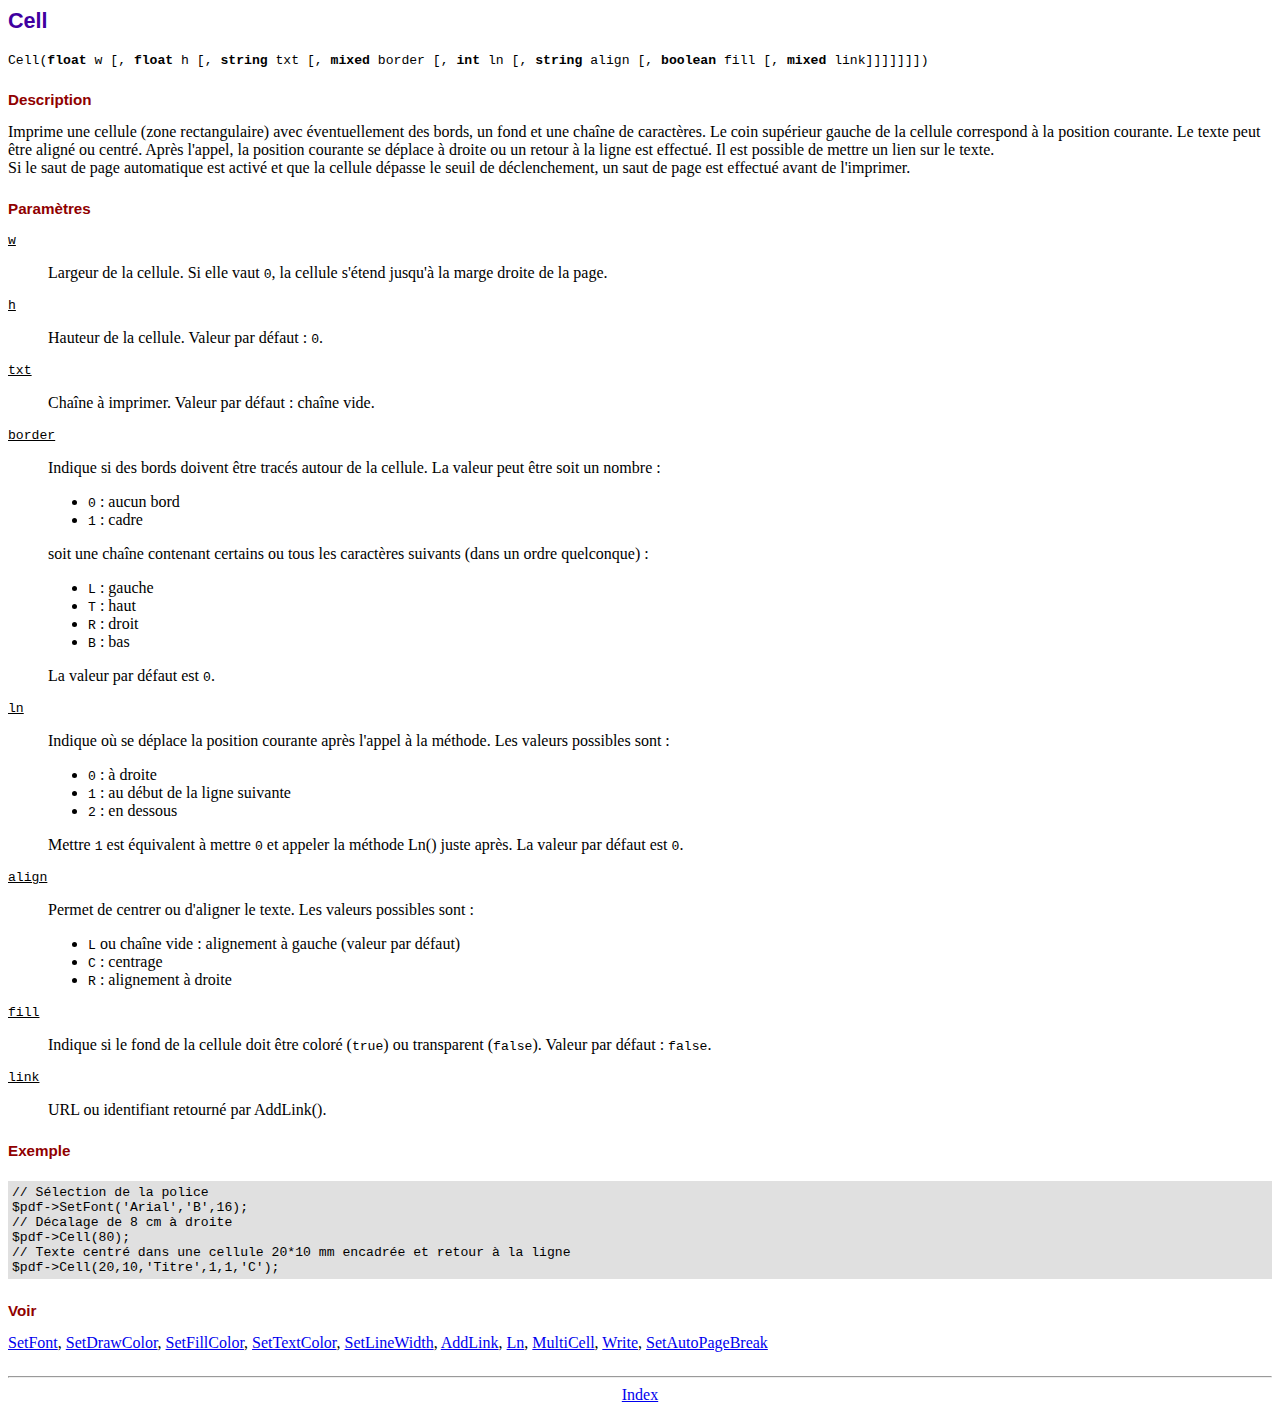
<file: pdf/fpdf/doc/cell.htm>
<!DOCTYPE html PUBLIC "-//W3C//DTD HTML 4.01 Transitional//EN">
<html>
<head>
<meta http-equiv="Content-Type" content="text/html; charset=ISO-8859-1">
<title>Cell</title>
<link type="text/css" rel="stylesheet" href="../fpdf.css">
</head>
<body>
<h1>Cell</h1>
<code>Cell(<b>float</b> w [, <b>float</b> h [, <b>string</b> txt [, <b>mixed</b> border [, <b>int</b> ln [, <b>string</b> align [, <b>boolean</b> fill [, <b>mixed</b> link]]]]]]])</code>
<h2>Description</h2>
Imprime une cellule (zone rectangulaire) avec �ventuellement des bords, un fond et une cha�ne
de caract�res. Le coin sup�rieur gauche de la cellule correspond � la position courante. Le
texte peut �tre align� ou centr�. Apr�s l'appel, la position courante se d�place � droite
ou un retour � la ligne est effectu�. Il est possible de mettre un lien sur le texte.
<br>
Si le saut de page automatique est activ� et que la cellule d�passe le seuil de d�clenchement,
un saut de page est effectu� avant de l'imprimer.
<h2>Param�tres</h2>
<dl class="param">
<dt><code>w</code></dt>
<dd>
Largeur de la cellule. Si elle vaut <code>0</code>, la cellule s'�tend jusqu'� la marge droite de
la page.
</dd>
<dt><code>h</code></dt>
<dd>
Hauteur de la cellule.
Valeur par d�faut : <code>0</code>.
</dd>
<dt><code>txt</code></dt>
<dd>
Cha�ne � imprimer.
Valeur par d�faut : cha�ne vide.
</dd>
<dt><code>border</code></dt>
<dd>
Indique si des bords doivent �tre trac�s autour de la cellule. La valeur peut �tre soit un
nombre :
<ul>
<li><code>0</code> : aucun bord</li>
<li><code>1</code> : cadre</li>
</ul>
soit une cha�ne contenant certains ou tous les caract�res suivants (dans un ordre quelconque) :
<ul>
<li><code>L</code> : gauche</li>
<li><code>T</code> : haut</li>
<li><code>R</code> : droit</li>
<li><code>B</code> : bas</li>
</ul>
La valeur par d�faut est <code>0</code>.
</dd>
<dt><code>ln</code></dt>
<dd>
Indique o� se d�place la position courante apr�s l'appel � la m�thode. Les valeurs possibles
sont :
<ul>
<li><code>0</code> : � droite</li>
<li><code>1</code> : au d�but de la ligne suivante</li>
<li><code>2</code> : en dessous</li>
</ul>
Mettre <code>1</code> est �quivalent � mettre <code>0</code> et appeler la m�thode Ln() juste apr�s.
La valeur par d�faut est <code>0</code>.
</dd>
<dt><code>align</code></dt>
<dd>
Permet de centrer ou d'aligner le texte. Les valeurs possibles sont :
<ul>
<li><code>L</code> ou cha�ne vide : alignement � gauche (valeur par d�faut)</li>
<li><code>C</code> : centrage</li>
<li><code>R</code> : alignement � droite</li>
</ul>
</dd>
<dt><code>fill</code></dt>
<dd>
Indique si le fond de la cellule doit �tre color� (<code>true</code>) ou transparent (<code>false</code>).
Valeur par d�faut : <code>false</code>.
</dd>
<dt><code>link</code></dt>
<dd>
URL ou identifiant retourn� par AddLink().
</dd>
</dl>
<h2>Exemple</h2>
<div class="doc-source">
<pre><code>// S�lection de la police
$pdf-&gt;SetFont('Arial','B',16);
// D�calage de 8 cm � droite
$pdf-&gt;Cell(80);
// Texte centr� dans une cellule 20*10 mm encadr�e et retour � la ligne
$pdf-&gt;Cell(20,10,'Titre',1,1,'C');</code></pre>
</div>
<h2>Voir</h2>
<a href="setfont.htm">SetFont</a>,
<a href="setdrawcolor.htm">SetDrawColor</a>,
<a href="setfillcolor.htm">SetFillColor</a>,
<a href="settextcolor.htm">SetTextColor</a>,
<a href="setlinewidth.htm">SetLineWidth</a>,
<a href="addlink.htm">AddLink</a>,
<a href="ln.htm">Ln</a>,
<a href="multicell.htm">MultiCell</a>,
<a href="write.htm">Write</a>,
<a href="setautopagebreak.htm">SetAutoPageBreak</a>
<hr style="margin-top:1.5em">
<div style="text-align:center"><a href="index.htm">Index</a></div>
</body>
</html>
</file>
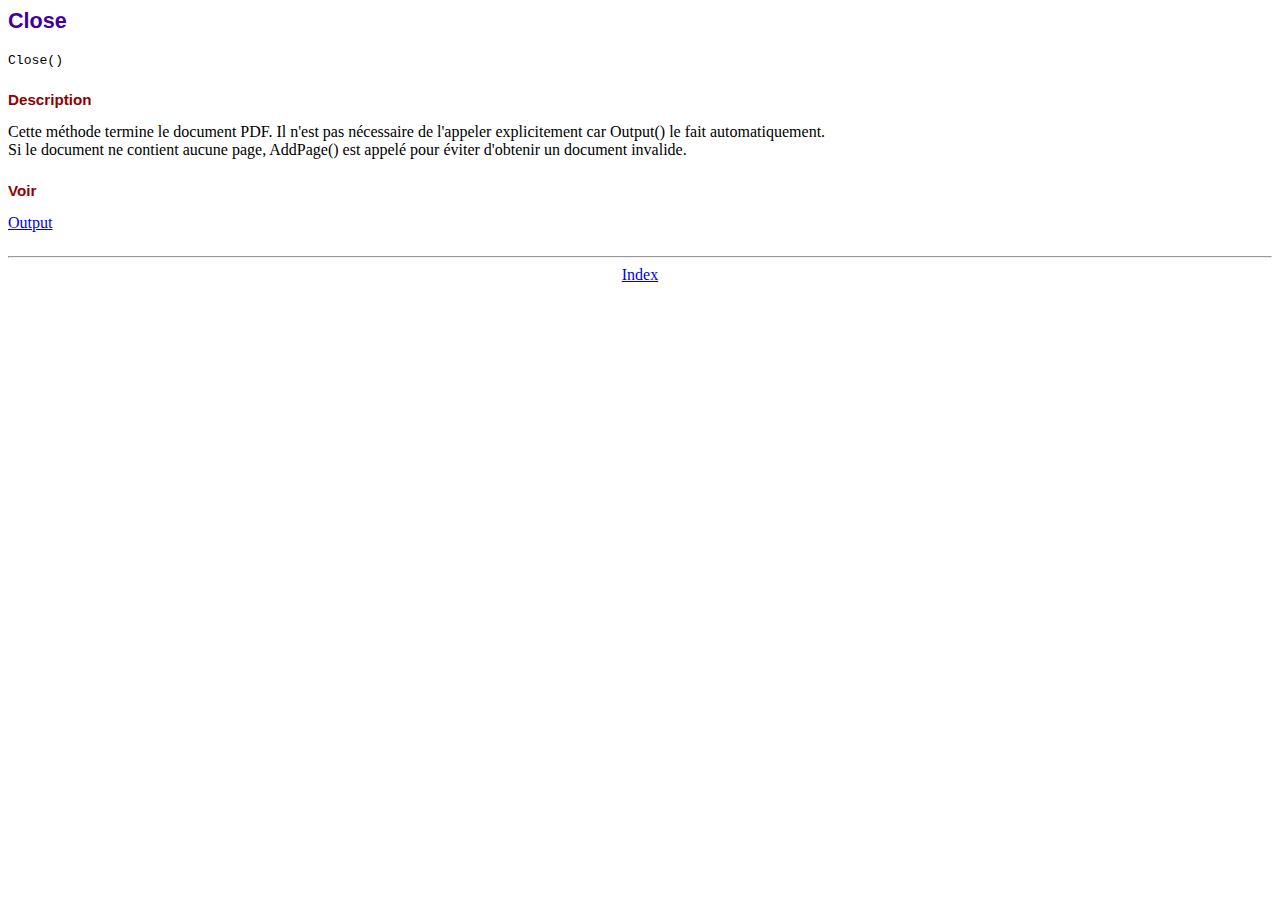
<file: pdf/fpdf/doc/close.htm>
<!DOCTYPE html PUBLIC "-//W3C//DTD HTML 4.01 Transitional//EN">
<html>
<head>
<meta http-equiv="Content-Type" content="text/html; charset=ISO-8859-1">
<title>Close</title>
<link type="text/css" rel="stylesheet" href="../fpdf.css">
</head>
<body>
<h1>Close</h1>
<code>Close()</code>
<h2>Description</h2>
Cette m�thode termine le document PDF. Il n'est pas n�cessaire de l'appeler explicitement
car Output() le fait automatiquement.
<br>
Si le document ne contient aucune page, AddPage() est appel� pour �viter d'obtenir un document
invalide.
<h2>Voir</h2>
<a href="output.htm">Output</a>
<hr style="margin-top:1.5em">
<div style="text-align:center"><a href="index.htm">Index</a></div>
</body>
</html>
</file>
<file: pdf/fpdf/fpdf.css>
body {font-family:"Times New Roman",serif}
h1 {font:bold 135% Arial,sans-serif; color:#4000A0; margin-bottom:0.9em}
h2 {font:bold 95% Arial,sans-serif; color:#900000; margin-top:1.5em; margin-bottom:1em}
dl.param dt {text-decoration:underline}
dl.param dd {margin-top:1em; margin-bottom:1em}
dl.param ul {margin-top:1em; margin-bottom:1em}
tt, code, kbd {font-family:"Courier New",Courier,monospace; font-size:82%}
div.source {margin-top:1.4em; margin-bottom:1.3em}
div.source pre {display:table; border:1px solid #24246A; width:100%; margin:0em; font-family:inherit; font-size:100%}
div.source code {display:block; border:1px solid #C5C5EC; background-color:#F0F5FF; padding:6px; color:#000000}
div.doc-source {margin-top:1.4em; margin-bottom:1.3em}
div.doc-source pre {display:table; width:100%; margin:0em; font-family:inherit; font-size:100%}
div.doc-source code {display:block; background-color:#E0E0E0; padding:4px}
.kw {color:#000080; font-weight:bold}
.str {color:#CC0000}
.cmt {color:#008000}
p.demo {text-align:center; margin-top:-0.9em}
a.demo {text-decoration:none; font-weight:bold; color:#0000CC}
a.demo:link {text-decoration:none; font-weight:bold; color:#0000CC}
a.demo:hover {text-decoration:none; font-weight:bold; color:#0000FF}
a.demo:active {text-decoration:none; font-weight:bold; color:#0000FF}
</file>
